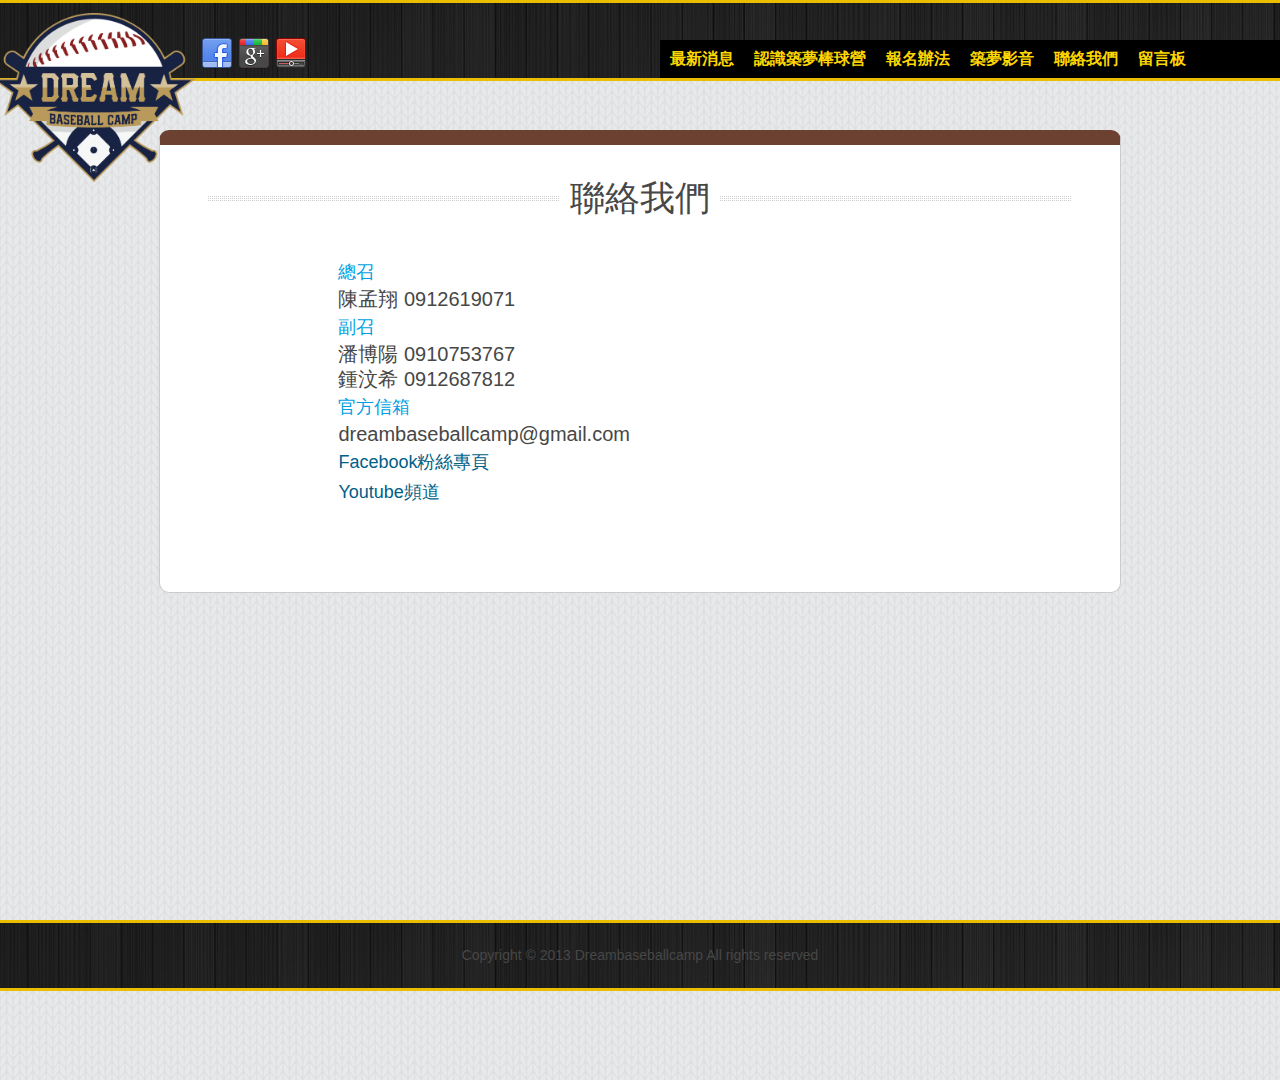
<file: contact.html>
﻿<!DOCTYPE html>
<!--[if lt IE 7 ]><html class="ie ie6" lang="en"> <![endif]-->
<!--[if IE 7 ]><html class="ie ie7" lang="en"> <![endif]-->
<!--[if IE 8 ]><html class="ie ie8" lang="en"> <![endif]-->
<!--[if (gte IE 9)|!(IE)]><!--><html lang="en"> <!--<![endif]-->
<head>

    <!-- Basic Page Needs
  ================================================== -->
	<meta charset="utf-8">
	<title>2014築夢棒球營</title>
	<meta name="description" content="Free Html5 Templates and Free Responsive Themes Designed by Kimmy | zerotheme.com">
	<meta name="author" content="www.zerotheme.com">
	
    <!-- Mobile Specific Metas
  ================================================== -->
	<meta name="viewport" content="width=device-width, initial-scale=1, maximum-scale=1">
    
    <!-- CSS
  ================================================== -->
	<link rel="stylesheet" href="css/zerogrid.css">
	<link rel="stylesheet" href="css/style.css">
    <link rel="stylesheet" href="css/responsive.css">
	<link rel="stylesheet" href="css/responsiveslides.css" />
	<link rel="stylesheet" href="css/test.css">
	
	<!--[if lt IE 8]>
       <div style=' clear: both; text-align:center; position: relative;'>
         <a href="http://windows.microsoft.com/en-US/internet-explorer/products/ie/home?ocid=ie6_countdown_bannercode">
           <img src="http://storage.ie6countdown.com/assets/100/images/banners/warning_bar_0000_us.jpg" border="0" height="42" width="820" alt="You are using an outdated browser. For a faster, safer browsing experience, upgrade for free today." />
        </a>
      </div>
    <![endif]-->
    <!--[if lt IE 9]>
		<script src="js/html5.js"></script>
		<script src="js/css3-mediaqueries.js"></script>
	<![endif]-->
	
	<link href='http://sa.mis.nchu.edu.tw/2014dbc/images/favicon.ico' rel='icon' type='image/x-icon'/>
    <script src="js/jquery.min.js"></script>
	<script src="js/responsiveslides.js"></script>
	<script src="js/test.js"></script>
	<script>
		$(function () {
		  $("#slider").responsiveSlides({
			auto: true,
			pager: false,
			nav: true,
			speed: 500,
			maxwidth: 962,
			namespace: "centered-btns"
		  });
		});
	</script>
</head>
<body>
<!--------------Header--------------->
<header>
	<div class="wrap-header zerogrid">
		<div id="logo">
		<a href="index.html">
		<img class="big" src="./images/logodbc.png"/>
		</a>
		<a target="_blank" href="https://www.facebook.com/DreamBaseballCamp">
		<img class="small" src="./images/social/Facebook.png"/>
		</a>
		<a target="_blank" href="https://plus.google.com/u/0/b/101213757469969167815/101213757469969167815/posts">
		<img class="small" src="./images/social/Google+.png"/>
		</a>
		<a target="_blank" href="https://www.youtube.com/channel/UCIWwa3B1D9pfv4JZb2F133Q">
		<img class="small" src="./images/social/YouTube.png"/>
		</a>
		</div>
		<!--<div class="social">
			<ul>
				<li><a href="#"><img src="./images/social/facebook-icon.png" /></a></li>
				<li><a href="#"><img src="./images/social/google-icon.png" /></a></li>
				<li><a href="#"><img src="./images/social/twitter-bird-icon.png" /></a></li>
				<li><a href="#"><img src="./images/social/rss-icon.png" /></a></li>
			</ul>
		</div>-->
		<nav>
			<div class="wrap-nav">
				<div id="menu">
					<ul>
						<li class="current"><a href="index.html" class="font1">最新消息</a></li>
						<li><a href="#">認識築夢棒球營</a>
							<ul>
								<li><a href="intor.html">營隊介紹</a></li>
								<li><a href="schedule.html">日程表</a></li>
								<li><a href="lesson.html">課程規劃</a></li>
							</ul>
						</li>
						<li><a href="#">報名辦法</a>
							<ul>
								<li><a href="signup.html">報名流程</a></li>
								<li><a href="size.html">衣服尺寸表</a></li>
								<li><a href="FAQ.html">FAQ</a></li>
							</ul>
						</li>
						<li><a href="#">築夢影音</a>
							<ul>
								<li><a href="video.html">活動影片</a></li>
								<li><a href="picture.html">活動照片</a></li>
							</ul>
						</li>
						<li><a href="contact.html">聯絡我們</a></li>
						<li><a href="#">留言板</a></li>
					</ul>
				</div>
				
				<div class="minimenu"><div>MENU</div>
					<select onchange="location=this.value">
						<option></option>
						<option value="index.html">Home</option>
						<option value="blog.html">Blog</option>
						<option value="gallery.html">Gallery</option>
						<option value="single.html">About</option>
						<option value="contact.html">Contact</option>
					</select>
				</div>
			</div>
		</nav>
	</div>
</header>

<div class="distance"></div>

<!--------------Content--------------->
<section id="content">
	<div class="wrap-content zerogrid">
		<div class="row block05">
			<div id="S1">
			<div class="title"><span>聯絡我們</span></div>
			<div style="width:67%; margin: 0 auto;">
				<div class="wrap-col">
					<article>
						<p><br>
						<h4><b>總召</b></h4>陳孟翔 0912619071<br>
						<h4><b>副召</b></h4>潘博陽 0910753767<br>鍾汶希 0912687812<br>
						<h4><b>官方信箱</b></h4>dreambaseballcamp@gmail.com<br>
						<h4><b><a href=https://www.facebook.com/DreamBaseballCamp target=_blank>Facebook粉絲專頁</a></b></h4>
						<h4><b><a href=https://www.youtube.com/channel/UCIWwa3B1D9pfv4JZb2F133Q target=_blank>Youtube頻道</a></b></h4><br>
					</p>
					</article>
				

					
					<!--頁籤<ul id="pagi">
						<li><a class="current" href="#">1</a></li>
						<li><a href="#">2</a></li>
						<li><a href="#">3</a></li>
						<li><a href="#">4</a></li>
						<li><a href="#">next</a></li>
					</ul>-->
				</div>
			</div>
			</div>
			</div>
			</div>

		</div>
	</div>
</section>


<!--------------Footer--------------->
<footer>
	<div class="copyright">
		<p>Copyright © 2013 Dreambaseballcamp All rights reserved</p>
	</div>
</footer>
</body></html>
</file>
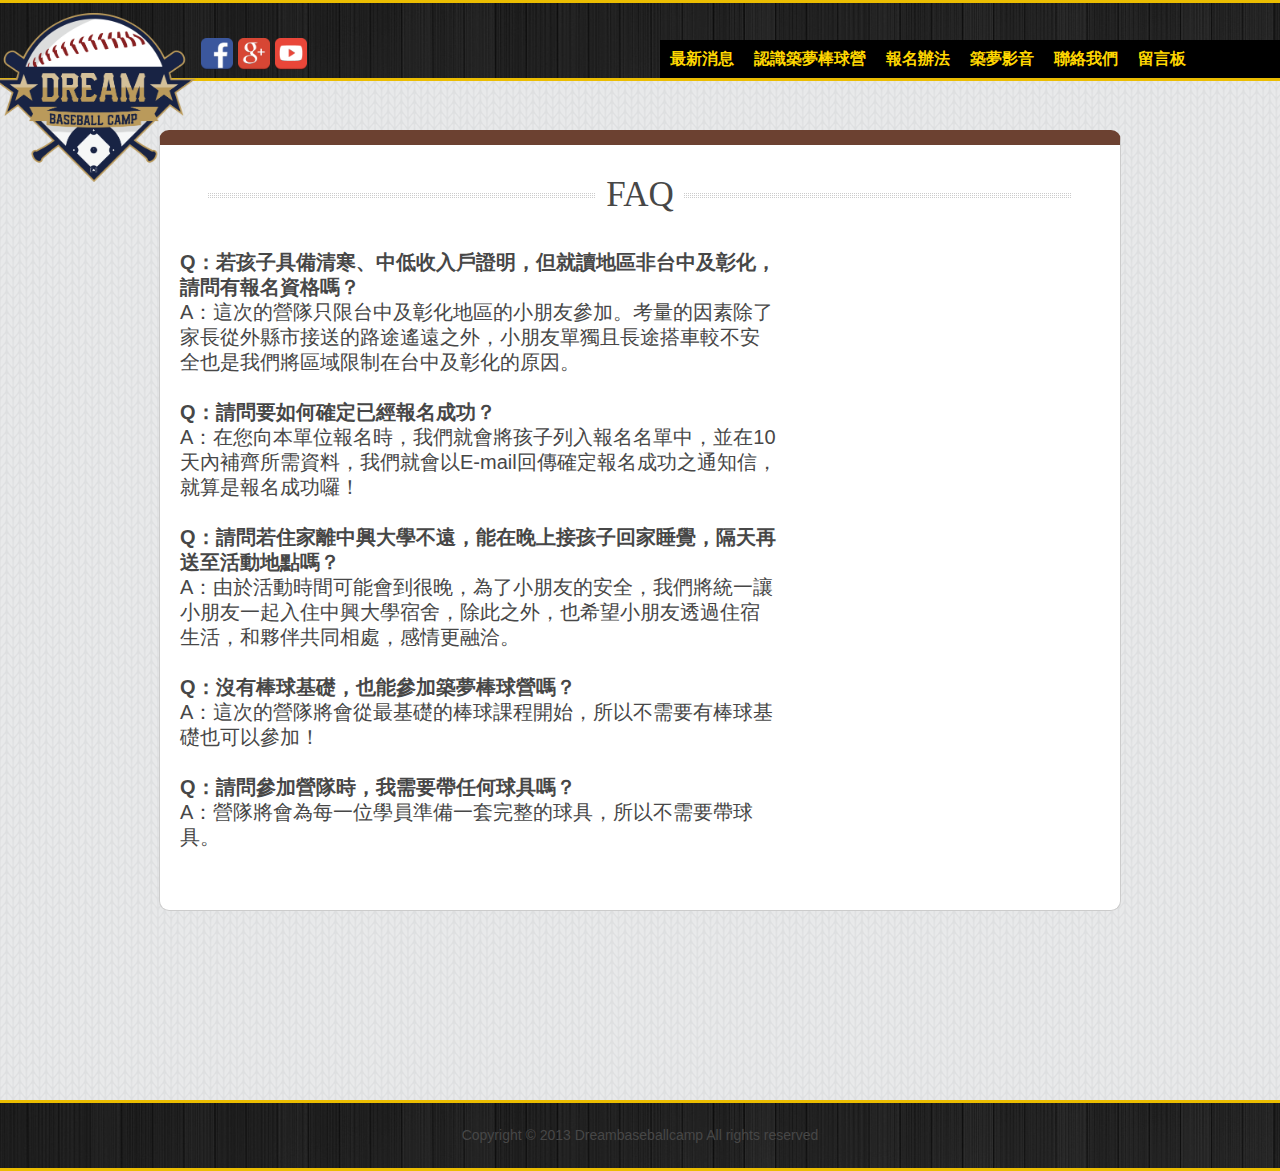
<file: FAQ.html>
﻿<!DOCTYPE html>
<!--[if lt IE 7 ]><html class="ie ie6" lang="en"> <![endif]-->
<!--[if IE 7 ]><html class="ie ie7" lang="en"> <![endif]-->
<!--[if IE 8 ]><html class="ie ie8" lang="en"> <![endif]-->
<!--[if (gte IE 9)|!(IE)]><!--><html lang="en"> <!--<![endif]-->
<head>

    <!-- Basic Page Needs
  ================================================== -->
	<meta charset="utf-8">
	<title>2014築夢棒球營</title>
	<meta name="description" content="Free Html5 Templates and Free Responsive Themes Designed by Kimmy | zerotheme.com">
	<meta name="author" content="www.zerotheme.com">
	
    <!-- Mobile Specific Metas
  ================================================== -->
	<meta name="viewport" content="width=device-width, initial-scale=1, maximum-scale=1">
    
    <!-- CSS
  ================================================== -->
	<link rel="stylesheet" href="css/zerogrid.css">
	<link rel="stylesheet" href="css/style.css">
    <link rel="stylesheet" href="css/responsive.css">
	<link rel="stylesheet" href="css/responsiveslides.css" />
	<link rel="stylesheet" href="css/test.css">
	
	<!--[if lt IE 8]>
       <div style=' clear: both; text-align:center; position: relative;'>
         <a href="http://windows.microsoft.com/en-US/internet-explorer/products/ie/home?ocid=ie6_countdown_bannercode">
           <img src="http://storage.ie6countdown.com/assets/100/images/banners/warning_bar_0000_us.jpg" border="0" height="42" width="820" alt="You are using an outdated browser. For a faster, safer browsing experience, upgrade for free today." />
        </a>
      </div>
    <![endif]-->
    <!--[if lt IE 9]>
		<script src="js/html5.js"></script>
		<script src="js/css3-mediaqueries.js"></script>
	<![endif]-->
	
	<link href='http://sa.mis.nchu.edu.tw/2014dbc/images/favicon.ico' rel='icon' type='image/x-icon'/>
    <script src="js/jquery.min.js"></script>
	<script src="js/responsiveslides.js"></script>
	<script src="js/test.js"></script>
	<script>
		$(function () {
		  $("#slider").responsiveSlides({
			auto: true,
			pager: false,
			nav: true,
			speed: 500,
			maxwidth: 962,
			namespace: "centered-btns"
		  });
		});
	</script>
</head>
<body>
<!--------------Header--------------->
<header>
	<div class="wrap-header zerogrid">
		<div id="logo">
		<a href="index.html">
		<img class="big" src="./images/logodbc.png"/>
		</a>
		<a target="_blank" href="https://www.facebook.com/DreamBaseballCamp">
		<img class="small" src="./images/social/fbicon.png"/>
		</a>
		<a target="_blank" href="https://plus.google.com/u/0/b/101213757469969167815/101213757469969167815/posts">
		<img class="small" src="./images/social/GPicon.png"/>
		</a>
		<a target="_blank" href="https://www.youtube.com/channel/UCIWwa3B1D9pfv4JZb2F133Q">
		<img class="small" src="./images/social/yticon.png"/>
		</a>
		</div>
		<!--<div class="social">
			<ul>
				<li><a href="#"><img src="./images/social/facebook-icon.png" /></a></li>
				<li><a href="#"><img src="./images/social/google-icon.png" /></a></li>
				<li><a href="#"><img src="./images/social/twitter-bird-icon.png" /></a></li>
				<li><a href="#"><img src="./images/social/rss-icon.png" /></a></li>
			</ul>
		</div>-->
		<nav>
			<div class="wrap-nav">
				<div id="menu">
					<ul>
						<li class="current"><a href="index.html" class="font1">最新消息</a></li>
						<li><a href="#">認識築夢棒球營</a>
							<ul>
								<li><a href="intor.html">營隊介紹</a></li>
								<li><a href="schedule.html">日程表</a></li>
								<li><a href="lesson.html">課程規劃</a></li>
							</ul>
						</li>
						<li><a href="#">報名辦法</a>
							<ul>
								<li><a href="signup.html">報名流程</a></li>
								<li><a href="size.html">衣服尺寸表</a></li>
								<li><a href="FAQ.html">FAQ</a></li>
							</ul>
						</li>
						<li><a href="#">築夢影音</a>
							<ul>
								<li><a href="video.html">活動影片</a></li>
								<li><a href="picture.html">活動照片</a></li>
							</ul>
						</li>
						<li><a href="contact.html">聯絡我們</a></li>
						<li><a href="#">留言板</a></li>
					</ul>
				</div>
				
				<div class="minimenu"><div>MENU</div>
					<select onchange="location=this.value">
						<option></option>
						<option value="index.html">Home</option>
						<option value="blog.html">Blog</option>
						<option value="gallery.html">Gallery</option>
						<option value="single.html">About</option>
						<option value="contact.html">Contact</option>
					</select>
				</div>
			</div>
		</nav>
	</div>
</header>

<div class="distance"></div>

<!--------------Content--------------->
<section id="content">
	<div class="wrap-content zerogrid" >
		<div class="row block05">
			
			<div id="S3" style="display:inline;">
			<div class="title"><span>FAQ</span></div>
			<div class="col-2-3">
				<div class="wrap-col">
					<article>
						
						<p>
						<br>
						<b>Q：若孩子具備清寒、中低收入戶證明，但就讀地區非台中及彰化，請問有報名資格嗎？</b><br>
						A：這次的營隊只限台中及彰化地區的小朋友參加。考量的因素除了家長從外縣市接送的路途遙遠之外，小朋友單獨且長途搭車較不安全也是我們將區域限制在台中及彰化的原因。<br><br>
						<b>Q：請問要如何確定已經報名成功？</b><br>
						A：在您向本單位報名時，我們就會將孩子列入報名名單中，並在10天內補齊所需資料，我們就會以E-mail回傳確定報名成功之通知信，就算是報名成功囉！<br><br>
						<b>Q：請問若住家離中興大學不遠，能在晚上接孩子回家睡覺，隔天再送至活動地點嗎？</b><br>
						A：由於活動時間可能會到很晚，為了小朋友的安全，我們將統一讓小朋友一起入住中興大學宿舍，除此之外，也希望小朋友透過住宿生活，和夥伴共同相處，感情更融洽。<br><br>
						<b>Q：沒有棒球基礎，也能參加築夢棒球營嗎？</b><br>
						A：這次的營隊將會從最基礎的棒球課程開始，所以不需要有棒球基礎也可以參加！<br><br>
						<b>Q：請問參加營隊時，我需要帶任何球具嗎？</b><br>
						A：營隊將會為每一位學員準備一套完整的球具，所以不需要帶球具。<br>

						</p>
					</article>

					
					<!--頁籤<ul id="pagi">
						<li><a class="current" href="#">1</a></li>
						<li><a href="#">2</a></li>
						<li><a href="#">3</a></li>
						<li><a href="#">4</a></li>
						<li><a href="#">next</a></li>
					</ul>-->
				</div>
			</div>
			</div>


			</div>
		</div>
	</div>
	<footer>
	<div class="copyright">
		<p>Copyright © 2013 Dreambaseballcamp All rights reserved</p>
	</div>
</footer>
</section>

<!--------------Footer--------------->

</body></html>
</file>
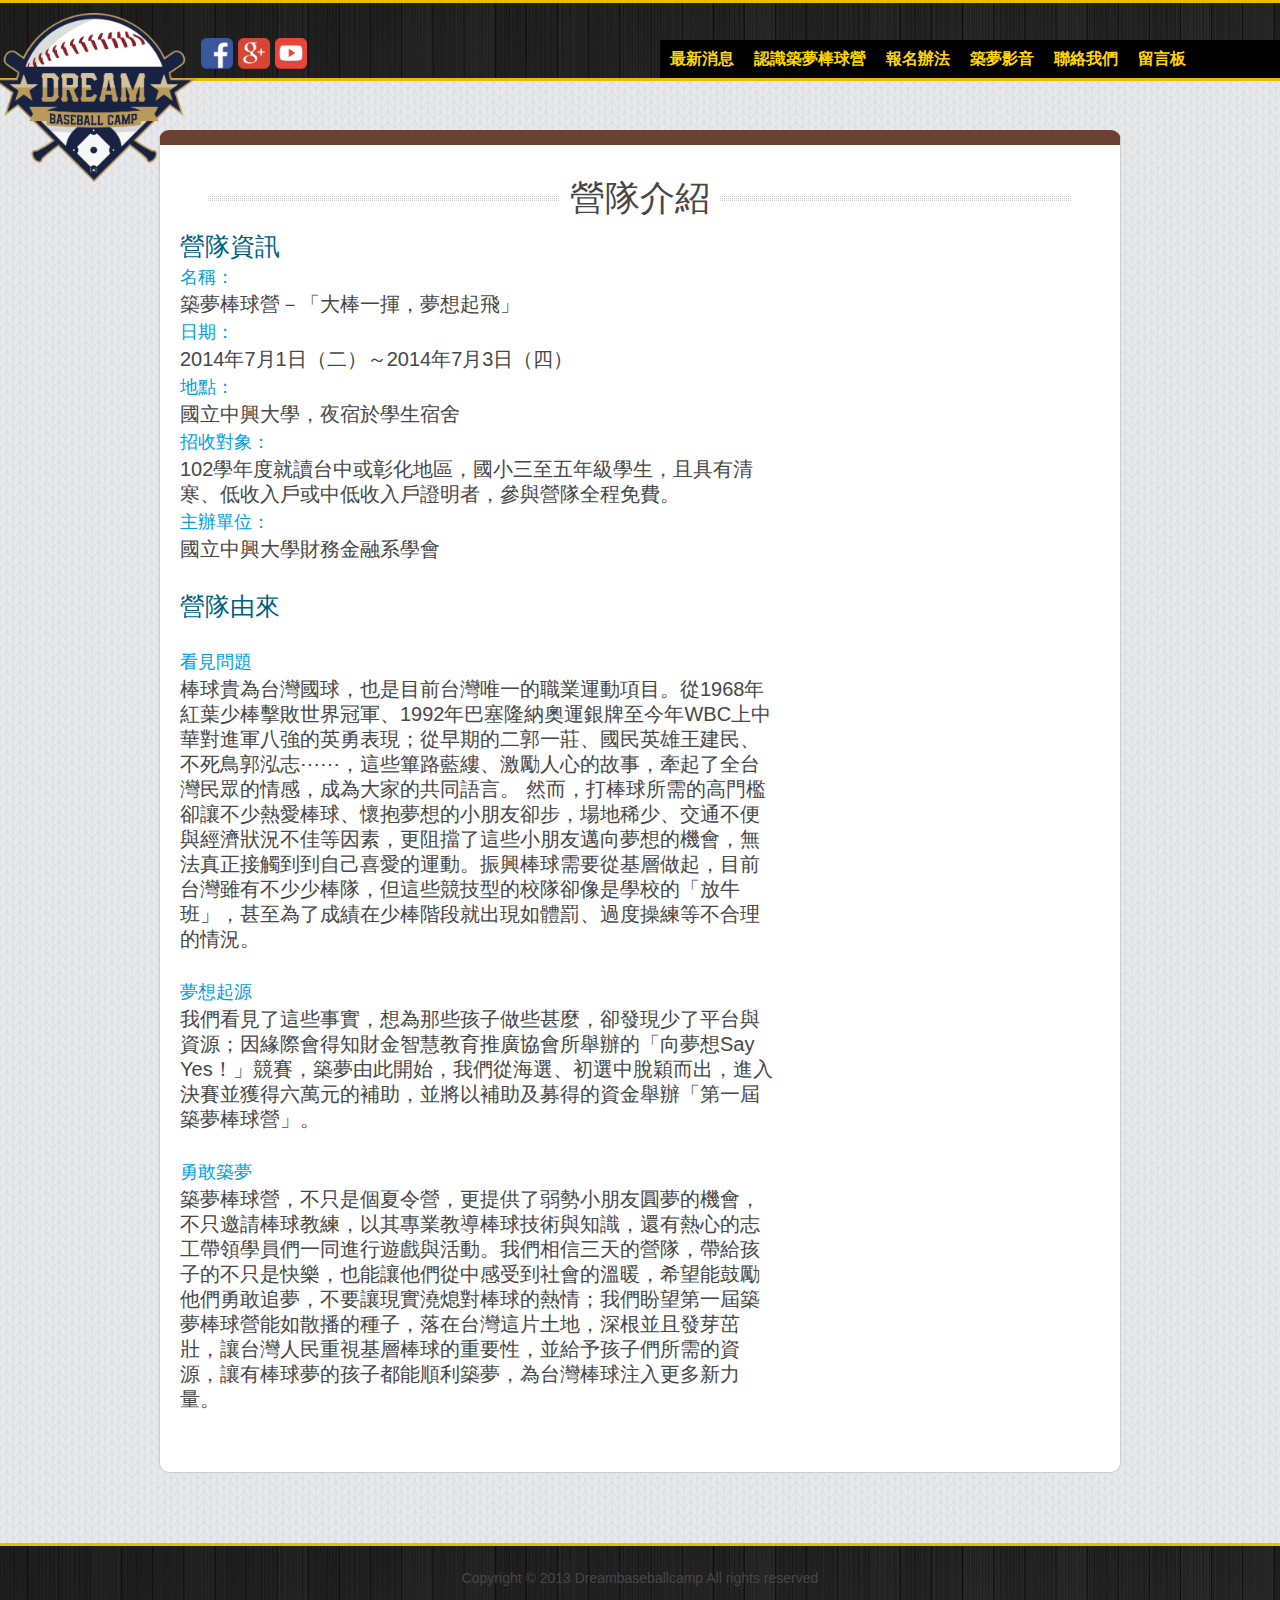
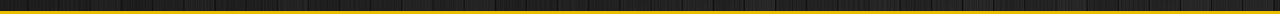
<file: intor.html>
﻿<!DOCTYPE html>
<!--[if lt IE 7 ]><html class="ie ie6" lang="en"> <![endif]-->
<!--[if IE 7 ]><html class="ie ie7" lang="en"> <![endif]-->
<!--[if IE 8 ]><html class="ie ie8" lang="en"> <![endif]-->
<!--[if (gte IE 9)|!(IE)]><!--><html lang="en"> <!--<![endif]-->
<head>

    <!-- Basic Page Needs
  ================================================== -->
	<meta charset="utf-8">
	<title>2014築夢棒球營</title>
	<meta name="description" content="Free Html5 Templates and Free Responsive Themes Designed by Kimmy | zerotheme.com">
	<meta name="author" content="www.zerotheme.com">
	
    <!-- Mobile Specific Metas
  ================================================== -->
	<meta name="viewport" content="width=device-width, initial-scale=1, maximum-scale=1">
    
    <!-- CSS
  ================================================== -->
	<link rel="stylesheet" href="css/zerogrid.css">
	<link rel="stylesheet" href="css/style.css">
    <link rel="stylesheet" href="css/responsive.css">
	<link rel="stylesheet" href="css/responsiveslides.css" />
	<link rel="stylesheet" href="css/test.css">
	
	<!--[if lt IE 8]>
       <div style=' clear: both; text-align:center; position: relative;'>
         <a href="http://windows.microsoft.com/en-US/internet-explorer/products/ie/home?ocid=ie6_countdown_bannercode">
           <img src="http://storage.ie6countdown.com/assets/100/images/banners/warning_bar_0000_us.jpg" border="0" height="42" width="820" alt="You are using an outdated browser. For a faster, safer browsing experience, upgrade for free today." />
        </a>
      </div>
    <![endif]-->
    <!--[if lt IE 9]>
		<script src="js/html5.js"></script>
		<script src="js/css3-mediaqueries.js"></script>
	<![endif]-->
	
	<link href='http://sa.mis.nchu.edu.tw/2014dbc/images/favicon.ico' rel='icon' type='image/x-icon'/>
    <script src="js/jquery.min.js"></script>
	<script src="js/responsiveslides.js"></script>
	<script src="js/test.js"></script>
	<script>
		$(function () {
		  $("#slider").responsiveSlides({
			auto: true,
			pager: false,
			nav: true,
			speed: 500,
			maxwidth: 962,
			namespace: "centered-btns"
		  });
		});
	</script>
</head>
<body>
<!--------------Header--------------->
<header>
	<div class="wrap-header zerogrid">
		<div id="logo">
		<a href="index.html">
		<img class="big" src="./images/logodbc.png"/>
		</a>
		<a target="_blank" href="https://www.facebook.com/DreamBaseballCamp">
		<img class="small" src="./images/social/fbicon.png"/>
		</a>
		<a target="_blank" href="https://plus.google.com/u/0/b/101213757469969167815/101213757469969167815/posts">
		<img class="small" src="./images/social/GPicon.png"/>
		</a>
		<a target="_blank" href="https://www.youtube.com/channel/UCIWwa3B1D9pfv4JZb2F133Q">
		<img class="small" src="./images/social/yticon.png"/>
		</a>
		</div>
		<!--<div class="social">
			<ul>
				<li><a href="#"><img src="./images/social/facebook-icon.png" /></a></li>
				<li><a href="#"><img src="./images/social/google-icon.png" /></a></li>
				<li><a href="#"><img src="./images/social/twitter-bird-icon.png" /></a></li>
				<li><a href="#"><img src="./images/social/rss-icon.png" /></a></li>
			</ul>
		</div>-->
		<nav>
			<div class="wrap-nav">
				<div id="menu">
					<ul>
						<li class="current"><a href="index.html" class="font1">最新消息</a></li>
						<li><a href="#">認識築夢棒球營</a>
							<ul>
								<li><a href="intor.html">營隊介紹</a></li>
								<li><a href="schedule.html">日程表</a></li>
								<li><a href="lesson.html">課程規劃</a></li>
							</ul>
						</li>
						<li><a href="#">報名辦法</a>
							<ul>
								<li><a href="signup.html">報名流程</a></li>
								<li><a href="size.html">衣服尺寸表</a></li>
								<li><a href="FAQ.html">FAQ</a></li>
							</ul>
						</li>
						<li><a href="#">築夢影音</a>
							<ul>
								<li><a href="video.html">活動影片</a></li>
								<li><a href="picture.html">活動照片</a></li>
							</ul>
						</li>
						<li><a href="contact.html">聯絡我們</a></li>
						<li><a href="#">留言板</a></li>
					</ul>
				</div>
				
				<div class="minimenu"><div>MENU</div>
					<select onchange="location=this.value">
						<option></option>
						<option value="index.html">Home</option>
						<option value="blog.html">Blog</option>
						<option value="gallery.html">Gallery</option>
						<option value="single.html">About</option>
						<option value="contact.html">Contact</option>
					</select>
				</div>
			</div>
		</nav>
	</div>
</header>

<div class="distance"></div>

<!--------------Content--------------->
<section id="content">
	<div class="wrap-content zerogrid" >
		<div class="row block05">
			<div id="S1" style="display:inline;">
			<div class="title"><span>營隊介紹</span></div>
			<div class="col-2-3">
				<div class="wrap-col">
					<article>
						<h2><p>營隊資訊</p></h2>
						<!--<img src=""/>-->
						<p>
							
							<h3><p>名稱：</p></h3>築夢棒球營－「大棒一揮，夢想起飛」<br>
							<h3><p>日期：</p></h3>2014年7月1日（二）～2014年7月3日（四）<br>
							<h3><p>地點：</p></h3>國立中興大學，夜宿於學生宿舍<br>
							<h3><p>招收對象：</p></h3>102學年度就讀台中或彰化地區，國小三至五年級學生，且具有清寒、低收入戶或中低收入戶證明者，參與營隊全程免費。<br>
							<h3><p>主辦單位：</p></h3>國立中興大學財務金融系學會<br>

						</p>
					</article>
					<article>
						<h2><p>營隊由來</p></h2><br>
						<h3><p>看見問題</p></h3>
						<!--<img src=""/>-->
						<p>
							
							棒球貴為台灣國球，也是目前台灣唯一的職業運動項目。從1968年紅葉少棒擊敗世界冠軍、1992年巴塞隆納奧運銀牌至今年WBC上中華對進軍八強的英勇表現；從早期的二郭一莊、國民英雄王建民、不死鳥郭泓志⋯⋯，這些篳路藍縷、激勵人心的故事，牽起了全台灣民眾的情感，成為大家的共同語言。
然而，打棒球所需的高門檻卻讓不少熱愛棒球、懷抱夢想的小朋友卻步，場地稀少、交通不便與經濟狀況不佳等因素，更阻擋了這些小朋友邁向夢想的機會，無法真正接觸到到自己喜愛的運動。振興棒球需要從基層做起，目前台灣雖有不少少棒隊，但這些競技型的校隊卻像是學校的「放牛班」，甚至為了成績在少棒階段就出現如體罰、過度操練等不合理的情況。

						</p><br>
						<h3><p>夢想起源</p></h3>
						<p>
						我們看見了這些事實，想為那些孩子做些甚麼，卻發現少了平台與資源；因緣際會得知財金智慧教育推廣協會所舉辦的「向夢想Say Yes！」競賽，築夢由此開始，我們從海選、初選中脫穎而出，進入決賽並獲得六萬元的補助，並將以補助及募得的資金舉辦「第一屆築夢棒球營」。
						</p><br>
						<h3><p>勇敢築夢</p></h3>
						<p>
						築夢棒球營，不只是個夏令營，更提供了弱勢小朋友圓夢的機會，不只邀請棒球教練，以其專業教導棒球技術與知識，還有熱心的志工帶領學員們一同進行遊戲與活動。我們相信三天的營隊，帶給孩子的不只是快樂，也能讓他們從中感受到社會的溫暖，希望能鼓勵他們勇敢追夢，不要讓現實澆熄對棒球的熱情；我們盼望第一屆築夢棒球營能如散播的種子，落在台灣這片土地，深根並且發芽茁壯，讓台灣人民重視基層棒球的重要性，並給予孩子們所需的資源，讓有棒球夢的孩子都能順利築夢，為台灣棒球注入更多新力量。
						</p>
					</article>

					
					<!--頁籤<ul id="pagi">
						<li><a class="current" href="#">1</a></li>
						<li><a href="#">2</a></li>
						<li><a href="#">3</a></li>
						<li><a href="#">4</a></li>
						<li><a href="#">next</a></li>
					</ul>-->
				</div>
			</div>
			</div>
			
		</div>
	</div>
	<footer>
	<div class="copyright">
		<p>Copyright © 2013 Dreambaseballcamp All rights reserved</p>
	</div>
</footer>
</section>

<!--------------Footer--------------->

</body></html>
</file>
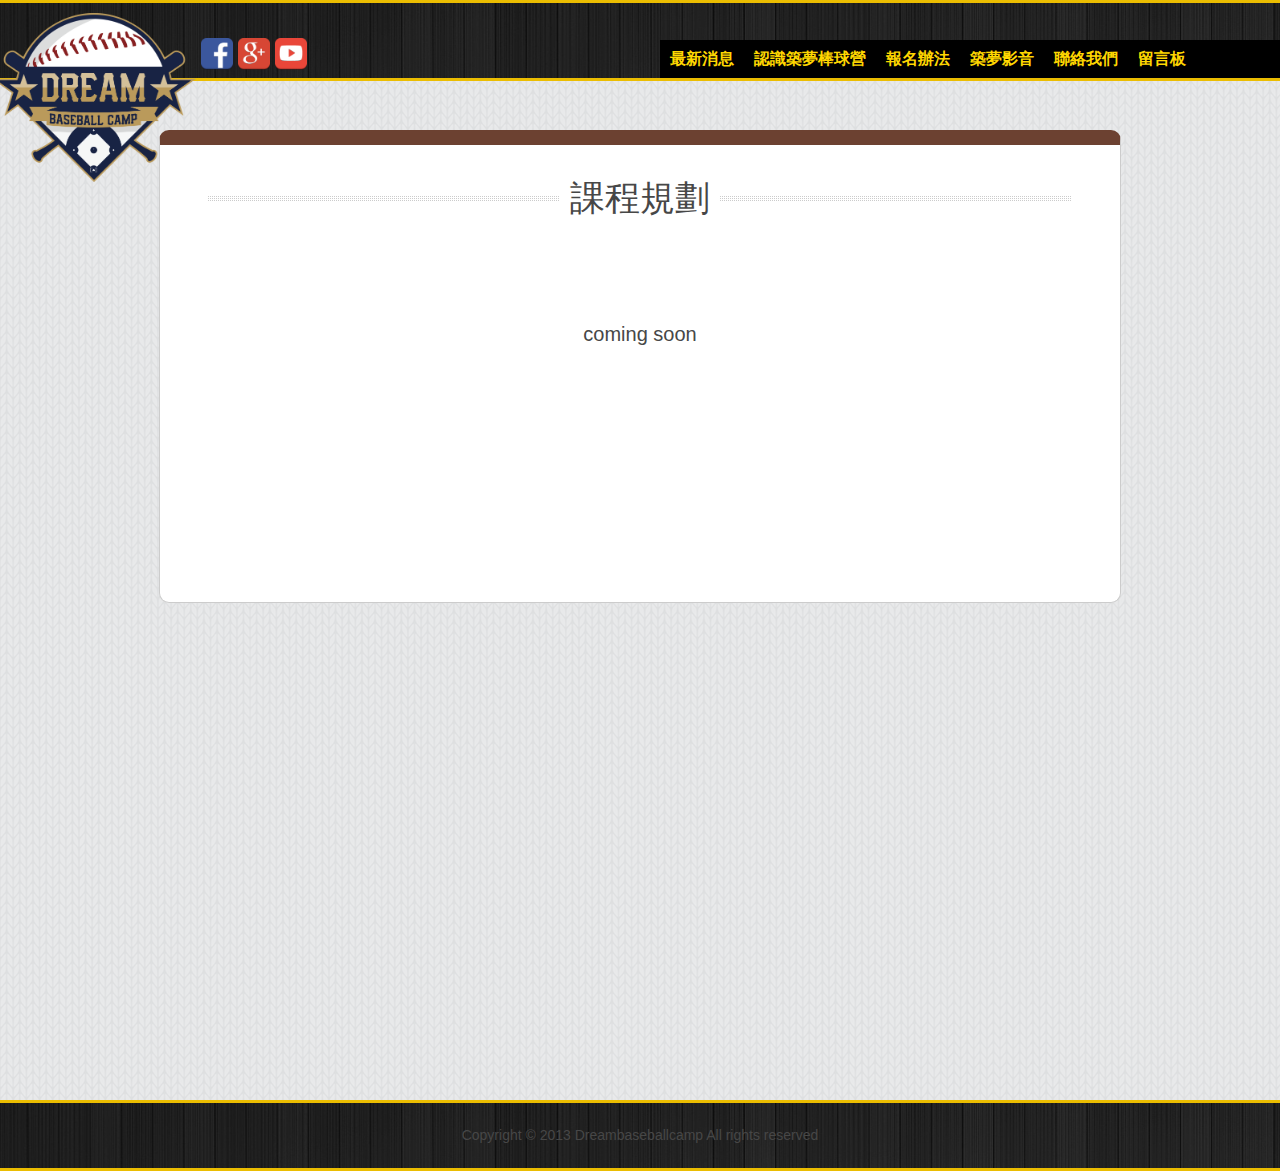
<file: lesson.html>
﻿<!DOCTYPE html>
<!--[if lt IE 7 ]><html class="ie ie6" lang="en"> <![endif]-->
<!--[if IE 7 ]><html class="ie ie7" lang="en"> <![endif]-->
<!--[if IE 8 ]><html class="ie ie8" lang="en"> <![endif]-->
<!--[if (gte IE 9)|!(IE)]><!--><html lang="en"> <!--<![endif]-->
<head>

    <!-- Basic Page Needs
  ================================================== -->
	<meta charset="utf-8">
	<title>2014築夢棒球營</title>
	<meta name="description" content="Free Html5 Templates and Free Responsive Themes Designed by Kimmy | zerotheme.com">
	<meta name="author" content="www.zerotheme.com">
	
    <!-- Mobile Specific Metas
  ================================================== -->
	<meta name="viewport" content="width=device-width, initial-scale=1, maximum-scale=1">
    
    <!-- CSS
  ================================================== -->
	<link rel="stylesheet" href="css/zerogrid.css">
	<link rel="stylesheet" href="css/style.css">
    <link rel="stylesheet" href="css/responsive.css">
	<link rel="stylesheet" href="css/responsiveslides.css" />
	<link rel="stylesheet" href="css/test.css">
	
	<!--[if lt IE 8]>
       <div style=' clear: both; text-align:center; position: relative;'>
         <a href="http://windows.microsoft.com/en-US/internet-explorer/products/ie/home?ocid=ie6_countdown_bannercode">
           <img src="http://storage.ie6countdown.com/assets/100/images/banners/warning_bar_0000_us.jpg" border="0" height="42" width="820" alt="You are using an outdated browser. For a faster, safer browsing experience, upgrade for free today." />
        </a>
      </div>
    <![endif]-->
    <!--[if lt IE 9]>
		<script src="js/html5.js"></script>
		<script src="js/css3-mediaqueries.js"></script>
	<![endif]-->
	
	<link href='http://sa.mis.nchu.edu.tw/2014dbc/images/favicon.ico' rel='icon' type='image/x-icon'/>
    <script src="js/jquery.min.js"></script>
	<script src="js/responsiveslides.js"></script>
	<script src="js/test.js"></script>
	<script>
		$(function () {
		  $("#slider").responsiveSlides({
			auto: true,
			pager: false,
			nav: true,
			speed: 500,
			maxwidth: 962,
			namespace: "centered-btns"
		  });
		});
	</script>
</head>
<body>
<!--------------Header--------------->
<header>
	<div class="wrap-header zerogrid">
		<div id="logo">
		<a href="index.html">
		<img class="big" src="./images/logodbc.png"/>
		</a>
		<a target="_blank" href="https://www.facebook.com/DreamBaseballCamp">
		<img class="small" src="./images/social/fbicon.png"/>
		</a>
		<a target="_blank" href="https://plus.google.com/u/0/b/101213757469969167815/101213757469969167815/posts">
		<img class="small" src="./images/social/GPicon.png"/>
		</a>
		<a target="_blank" href="https://www.youtube.com/channel/UCIWwa3B1D9pfv4JZb2F133Q">
		<img class="small" src="./images/social/yticon.png"/>
		</a>
		</div>
		<!--<div class="social">
			<ul>
				<li><a href="#"><img src="./images/social/facebook-icon.png" /></a></li>
				<li><a href="#"><img src="./images/social/google-icon.png" /></a></li>
				<li><a href="#"><img src="./images/social/twitter-bird-icon.png" /></a></li>
				<li><a href="#"><img src="./images/social/rss-icon.png" /></a></li>
			</ul>
		</div>-->
		<nav>
			<div class="wrap-nav">
				<div id="menu">
					<ul>
						<li class="current"><a href="index.html" class="font1">最新消息</a></li>
						<li><a href="#">認識築夢棒球營</a>
							<ul>
								<li><a href="intor.html">營隊介紹</a></li>
								<li><a href="schedule.html">日程表</a></li>
								<li><a href="lesson.html">課程規劃</a></li>
							</ul>
						</li>
						<li><a href="#">報名辦法</a>
							<ul>
								<li><a href="signup.html">報名流程</a></li>
								<li><a href="size.html">衣服尺寸表</a></li>
								<li><a href="FAQ.html">FAQ</a></li>
							</ul>
						</li>
						<li><a href="#">築夢影音</a>
							<ul>
								<li><a href="video.html">活動影片</a></li>
								<li><a href="picture.html">活動照片</a></li>
							</ul>
						</li>
						<li><a href="contact.html">聯絡我們</a></li>
						<li><a href="#">留言板</a></li>
					</ul>
				</div>
				
				<div class="minimenu"><div>MENU</div>
					<select onchange="location=this.value">
						<option></option>
						<option value="index.html">Home</option>
						<option value="blog.html">Blog</option>
						<option value="gallery.html">Gallery</option>
						<option value="single.html">About</option>
						<option value="contact.html">Contact</option>
					</select>
				</div>
			</div>
		</nav>
	</div>
</header>

<div class="distance"></div>

<!--------------Content--------------->
<section id="content">
	<div class="wrap-content zerogrid">
		<div class="row block05">
			<div id="S1">
			<div class="title"><span>課程規劃</span></div>
			<div style="width:67%; margin: 0 auto;">
				<div align="center">


					<br><br><br><br> coming soon<br><br><br><br><br><br><br><br><br><br>

					<!--<article>
						<br>
						<h2 align="center"><a href="#">TITLE</a></h2>
						<iframe width="500" height="375" src="http://www.youtube.com/embed/Uq4qAPxrxDM" frameborder="0" allowfullscreen></iframe>
					</article>-->

					
					<!--頁籤<ul id="pagi">
						<li><a class="current" href="#">1</a></li>
						<li><a href="#">2</a></li>
						<li><a href="#">3</a></li>
						<li><a href="#">4</a></li>
						<li><a href="#">next</a></li>
					</ul>-->
				</div>
			</div>
			</div>

		</div>
	</div>
	<footer>
	<div class="copyright">
		<p>Copyright © 2013 Dreambaseballcamp All rights reserved</p>
	</div>
</footer>
</section>


<!--------------Footer--------------->

</body></html>
</file>
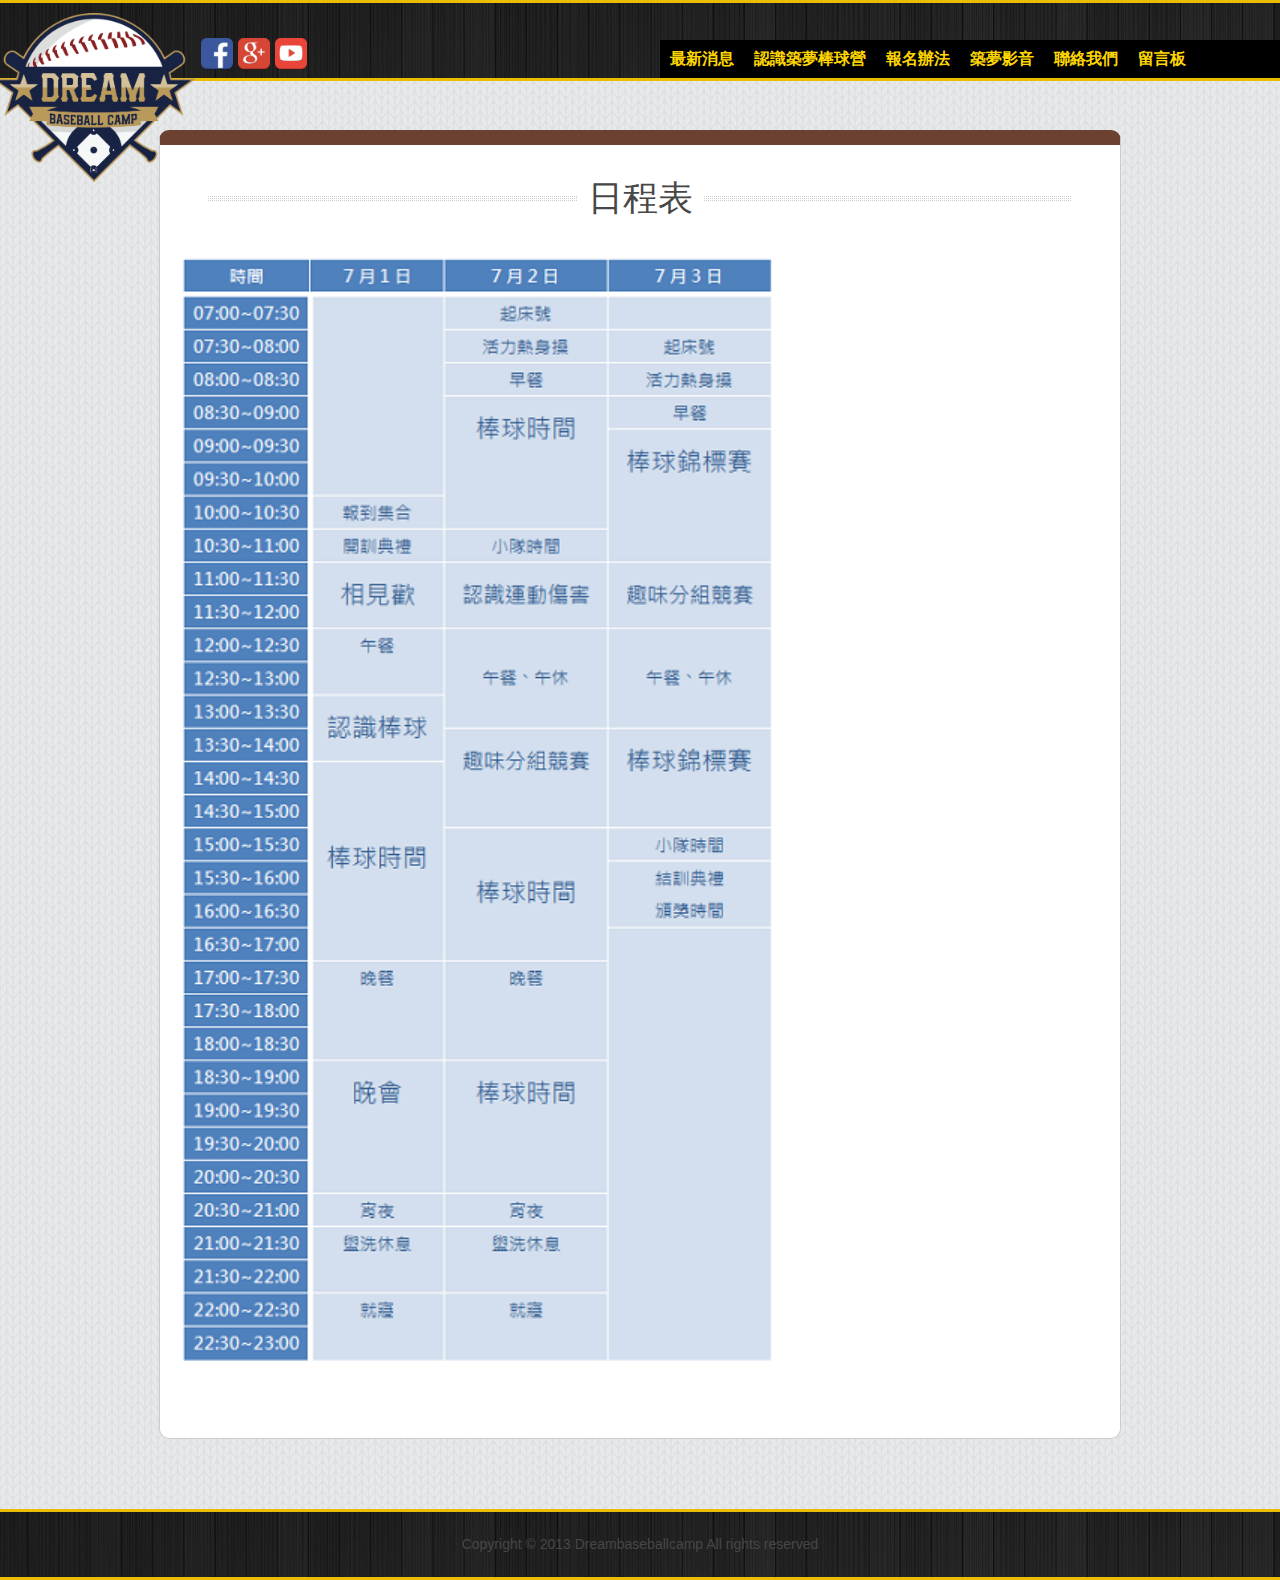
<file: schedule.html>
﻿<!DOCTYPE html>
<!--[if lt IE 7 ]><html class="ie ie6" lang="en"> <![endif]-->
<!--[if IE 7 ]><html class="ie ie7" lang="en"> <![endif]-->
<!--[if IE 8 ]><html class="ie ie8" lang="en"> <![endif]-->
<!--[if (gte IE 9)|!(IE)]><!--><html lang="en"> <!--<![endif]-->
<head>

    <!-- Basic Page Needs
  ================================================== -->
	<meta charset="utf-8">
	<title>2014築夢棒球營</title>
	<meta name="description" content="Free Html5 Templates and Free Responsive Themes Designed by Kimmy | zerotheme.com">
	<meta name="author" content="www.zerotheme.com">
	
    <!-- Mobile Specific Metas
  ================================================== -->
	<meta name="viewport" content="width=device-width, initial-scale=1, maximum-scale=1">
    
    <!-- CSS
  ================================================== -->
	<link rel="stylesheet" href="css/zerogrid.css">
	<link rel="stylesheet" href="css/style.css">
    <link rel="stylesheet" href="css/responsive.css">
	<link rel="stylesheet" href="css/responsiveslides.css" />
	<link rel="stylesheet" href="css/test.css">
	
	<!--[if lt IE 8]>
       <div style=' clear: both; text-align:center; position: relative;'>
         <a href="http://windows.microsoft.com/en-US/internet-explorer/products/ie/home?ocid=ie6_countdown_bannercode">
           <img src="http://storage.ie6countdown.com/assets/100/images/banners/warning_bar_0000_us.jpg" border="0" height="42" width="820" alt="You are using an outdated browser. For a faster, safer browsing experience, upgrade for free today." />
        </a>
      </div>
    <![endif]-->
    <!--[if lt IE 9]>
		<script src="js/html5.js"></script>
		<script src="js/css3-mediaqueries.js"></script>
	<![endif]-->
	
	<link href='http://sa.mis.nchu.edu.tw/2014dbc/images/favicon.ico' rel='icon' type='image/x-icon'/>
    <script src="js/jquery.min.js"></script>
	<script src="js/responsiveslides.js"></script>
	<script src="js/test.js"></script>
	<script>
		$(function () {
		  $("#slider").responsiveSlides({
			auto: true,
			pager: false,
			nav: true,
			speed: 500,
			maxwidth: 962,
			namespace: "centered-btns"
		  });
		});
	</script>
</head>
<body>
<!--------------Header--------------->
<header>
	<div class="wrap-header zerogrid">
		<div id="logo">
		<a href="index.html">
		<img class="big" src="./images/logodbc.png"/>
		</a>
		<a target="_blank" href="https://www.facebook.com/DreamBaseballCamp">
		<img class="small" src="./images/social/fbicon.png"/>
		</a>
		<a target="_blank" href="https://plus.google.com/u/0/b/101213757469969167815/101213757469969167815/posts">
		<img class="small" src="./images/social/GPicon.png"/>
		</a>
		<a target="_blank" href="https://www.youtube.com/channel/UCIWwa3B1D9pfv4JZb2F133Q">
		<img class="small" src="./images/social/yticon.png"/>
		</a>
		</div>
		<!--<div class="social">
			<ul>
				<li><a href="#"><img src="./images/social/facebook-icon.png" /></a></li>
				<li><a href="#"><img src="./images/social/google-icon.png" /></a></li>
				<li><a href="#"><img src="./images/social/twitter-bird-icon.png" /></a></li>
				<li><a href="#"><img src="./images/social/rss-icon.png" /></a></li>
			</ul>
		</div>-->
		<nav>
			<div class="wrap-nav">
				<div id="menu">
					<ul>
						<li class="current"><a href="index.html" class="font1">最新消息</a></li>
						<li><a href="#">認識築夢棒球營</a>
							<ul>
								<li><a href="intor.html">營隊介紹</a></li>
								<li><a href="schedule.html">日程表</a></li>
								<li><a href="lesson.html">課程規劃</a></li>
							</ul>
						</li>
						<li><a href="#">報名辦法</a>
							<ul>
								<li><a href="signup.html">報名流程</a></li>
								<li><a href="size.html">衣服尺寸表</a></li>
								<li><a href="FAQ.html">FAQ</a></li>
							</ul>
						</li>
						<li><a href="#">築夢影音</a>
							<ul>
								<li><a href="video.html">活動影片</a></li>
								<li><a href="picture.html">活動照片</a></li>
							</ul>
						</li>
						<li><a href="contact.html">聯絡我們</a></li>
						<li><a href="#">留言板</a></li>
					</ul>
				</div>
				
				<div class="minimenu"><div>MENU</div>
					<select onchange="location=this.value">
						<option></option>
						<option value="index.html">Home</option>
						<option value="blog.html">Blog</option>
						<option value="gallery.html">Gallery</option>
						<option value="single.html">About</option>
						<option value="contact.html">Contact</option>
					</select>
				</div>
			</div>
		</nav>
	</div>
</header>

<div class="distance"></div>

<!--------------Content--------------->
<section id="content">
	<div class="wrap-content zerogrid" >
		<div class="row block05">
			
			<div id="S2" style="display:inline;">
			<div class="title"><span>日程表</span></div>
			<div class="col-2-3">
				<div class="wrap-col">
					<article>
						
						<p><br>
						<img src=images/timeline.png border=0>
						</p>
					</article>

					
					<!--頁籤<ul id="pagi">
						<li><a class="current" href="#">1</a></li>
						<li><a href="#">2</a></li>
						<li><a href="#">3</a></li>
						<li><a href="#">4</a></li>
						<li><a href="#">next</a></li>
					</ul>-->
				</div>
			</div>
			</div>

		</div>
	</div>
	<footer>
	<div class="copyright">
		<p>Copyright © 2013 Dreambaseballcamp All rights reserved</p>
	</div>
</footer>
</section>

<!--------------Footer--------------->

</body></html>
</file>
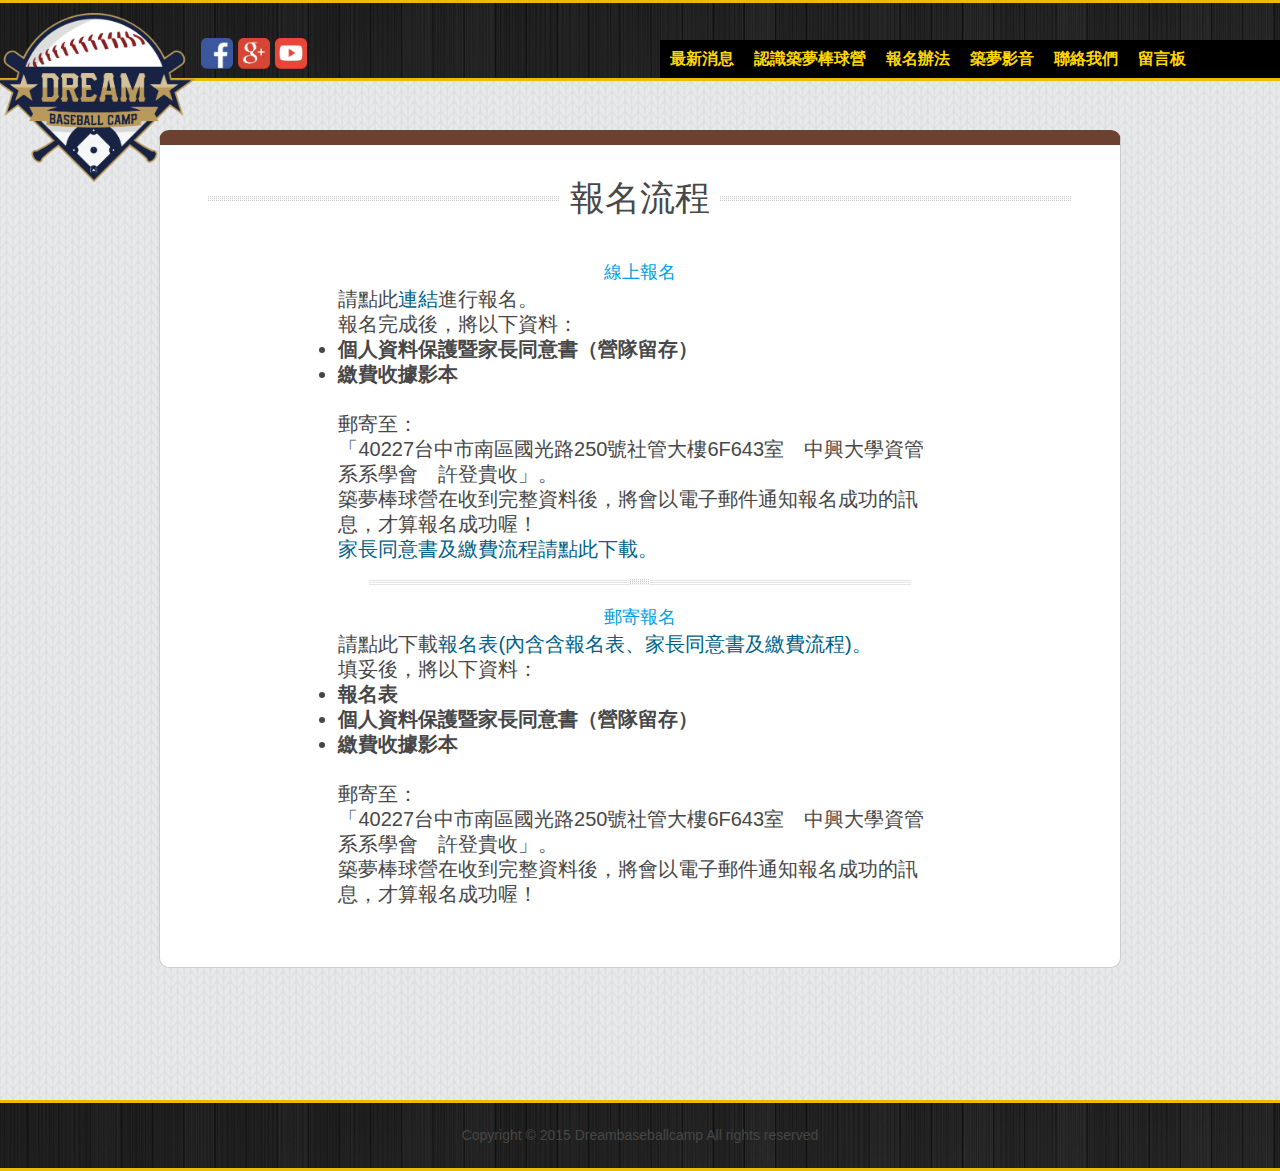
<file: signup.html>
﻿<!DOCTYPE html>
<!--[if lt IE 7 ]><html class="ie ie6" lang="en"> <![endif]-->
<!--[if IE 7 ]><html class="ie ie7" lang="en"> <![endif]-->
<!--[if IE 8 ]><html class="ie ie8" lang="en"> <![endif]-->
<!--[if (gte IE 9)|!(IE)]><!--><html lang="en"> <!--<![endif]-->
<head>

    <!-- Basic Page Needs
  ================================================== -->
	<meta charset="utf-8">
	<title>築夢棒球營</title>
	<meta name="description" content="築夢棒球營|DreamBaseballCamp">
	<meta name="author" content="http://sa.mis.nchu.edu.tw/DBC/index.html">
	
    <!-- Mobile Specific Metas
  ================================================== -->
	<meta name="viewport" content="width=device-width, initial-scale=1, maximum-scale=1">
    
    <!-- CSS
  ================================================== -->
	<link rel="stylesheet" href="css/zerogrid.css">
	<link rel="stylesheet" href="css/style.css">
    <link rel="stylesheet" href="css/responsive.css">
	<link rel="stylesheet" href="css/responsiveslides.css" />
	<link rel="stylesheet" href="css/test.css">
	
	<!--[if lt IE 8]>
       <div style=' clear: both; text-align:center; position: relative;'>
         <a href="http://windows.microsoft.com/en-US/internet-explorer/products/ie/home?ocid=ie6_countdown_bannercode">
           <img src="http://storage.ie6countdown.com/assets/100/images/banners/warning_bar_0000_us.jpg" border="0" height="42" width="820" alt="You are using an outdated browser. For a faster, safer browsing experience, upgrade for free today." />
        </a>
      </div>
    <![endif]-->
    <!--[if lt IE 9]>
		<script src="js/html5.js"></script>
		<script src="js/css3-mediaqueries.js"></script>
	<![endif]-->
	
	<link href='./images/favicon.ico' rel='icon' type='image/x-icon'/>
    <script src="js/jquery.min.js"></script>
	<script src="js/responsiveslides.js"></script>
	<script src="js/test.js"></script>
	<script>
		$(function () {
		  $("#slider").responsiveSlides({
			auto: true,
			pager: false,
			nav: true,
			speed: 500,
			maxwidth: 962,
			namespace: "centered-btns"
		  });
		});
	</script>
</head>
<body>
<!--------------Header--------------->
<header>
	<div class="wrap-header zerogrid">
		<div id="logo">
		<a href="index.html">
		<img class="big" src="./images/logodbc.png"/>
		</a>
		<a target="_blank" href="https://www.facebook.com/DreamBaseballCamp">
		<img class="small" src="./images/social/fbicon.png"/>
		</a>
		<a target="_blank" href="https://plus.google.com/u/0/b/101213757469969167815/101213757469969167815/posts">
		<img class="small" src="./images/social/GPicon.png"/>
		</a>
		<a target="_blank" href="https://www.youtube.com/channel/UCIWwa3B1D9pfv4JZb2F133Q">
		<img class="small" src="./images/social/yticon.png"/>
		</a>
		</div>
		<!--<div class="social">
			<ul>
				<li><a href="#"><img src="./images/social/facebook-icon.png" /></a></li>
				<li><a href="#"><img src="./images/social/google-icon.png" /></a></li>
				<li><a href="#"><img src="./images/social/twitter-bird-icon.png" /></a></li>
				<li><a href="#"><img src="./images/social/rss-icon.png" /></a></li>
			</ul>
		</div>-->
		<nav>
			<div class="wrap-nav">
				<div id="menu">
					<ul>
						<li class="current"><a href="index.html" class="font1">最新消息</a></li>
						<li><a href="#">認識築夢棒球營</a>
							<ul>
								<li><a href="intor.html">營隊介紹</a></li>
								<li><a href="schedule.html">日程表</a></li>
								<li><a href="lesson.html">課程規劃</a></li>
							</ul>
						</li>
						<li><a href="#">報名辦法</a>
							<ul>
								<li><a href="signup.html">報名流程</a></li>
								<li><a href="size.html">衣服尺寸表</a></li>
								<li><a href="FAQ.html">FAQ</a></li>
							</ul>
						</li>
						<li><a href="#">築夢影音</a>
							<ul>
								<li><a href="video.html">活動影片</a></li>
								<li><a href="picture.html">活動照片</a></li>
							</ul>
						</li>
						<li><a href="contact.html">聯絡我們</a></li>
						<li><a href="https://www.facebook.com/DreamBaseballCamp">留言板</a></li>
					</ul>
				</div>
				
				<div class="minimenu">
				<div><img class="big" src="./images/logodbc.png"/>選單</div>
					<select onchange="location=this.value">
						<option></option>
						<option value="index.html">最新消息</option>
						<option value="intor.html">營隊介紹</option>
						<option value="schedule.html">日程表</option>
						<option value="lesson.html">課程規劃</option>
						<option value="signup.html">報名流程</option>
						<option value="size.html">衣服尺寸表</option>
						<option value="FAQ.html">FAQ</option>
						<option value="video.html">活動影片</option>
						<option value="picture.html">活動照片</option>
						<option value="contact.html">聯絡我們</option>
					</select>
				</div>
			</div>
		</nav>
	</div>
</header>

<div class="distance"></div>

<!--------------Content--------------->
<section id="content">
	<div class="wrap-content zerogrid">
		<div class="row block05">
			<div id="S1">
			<div class="title"><span>報名流程</span></div>
			<div style="width:67%; margin: 0 auto;">
				<div class="wrap-col">
					
					<article>
						<p><br>
						<h4 align="center"><b>線上報名</b></h4>
						請點此<a href="https://docs.google.com/forms/d/1YKoAwyaMblWO56i_JgcV7BIcpNTiyL8-MaeWmKyoJpc/viewform" target="_blank">連結</a>進行報名。</br>
						報名完成後，將以下資料：</br>
						<b>
							<li>個人資料保護暨家長同意書（營隊留存）</li>
							<li>繳費收據影本</li>
						</b>
						</br>郵寄至：</br>「40227台中市南區國光路250號社管大樓6F643室　中興大學資管系系學會　許登貴收」。</br>
						築夢棒球營在收到完整資料後，將會以電子郵件通知報名成功的訊息，才算報名成功喔！</br>
						<a href="./document/第三屆築夢棒球營---家長同意書及繳費須知.docx" download>家長同意書及繳費流程請點此下載。</a>
						<div class="title"><span style="background:url('../images/divider.png') repeat-x 50% 50%"></span></div>
						
						<h4 align="center"><b>郵寄報名</b></h4>
						請點此下載<a href="./document/第三屆築夢棒球營---報名表(全).docx" download>報名表(內含含報名表、家長同意書及繳費流程)。</a></br>
						填妥後，將以下資料：</br>
						<b>
							<li>報名表</li>
							<li>個人資料保護暨家長同意書（營隊留存）</li>
							<li>繳費收據影本</li>
						</b>
						</br>郵寄至：</br>「40227台中市南區國光路250號社管大樓6F643室　中興大學資管系系學會　許登貴收」。</br>
						築夢棒球營在收到完整資料後，將會以電子郵件通知報名成功的訊息，才算報名成功喔！</br>
					</p>
					</article>


					
					<!--頁籤<ul id="pagi">
						<li><a class="current" href="#">1</a></li>
						<li><a href="#">2</a></li>
						<li><a href="#">3</a></li>
						<li><a href="#">4</a></li>
						<li><a href="#">next</a></li>
					</ul>-->
				</div>
			</div>
			</div>

		</div>
	</div>
	<footer>
	<div class="copyright">
		<p>Copyright © 2015 Dreambaseballcamp All rights reserved</p>
	</div>
</footer>
</section>



<!--------------Footer--------------->

</body></html>
</file>
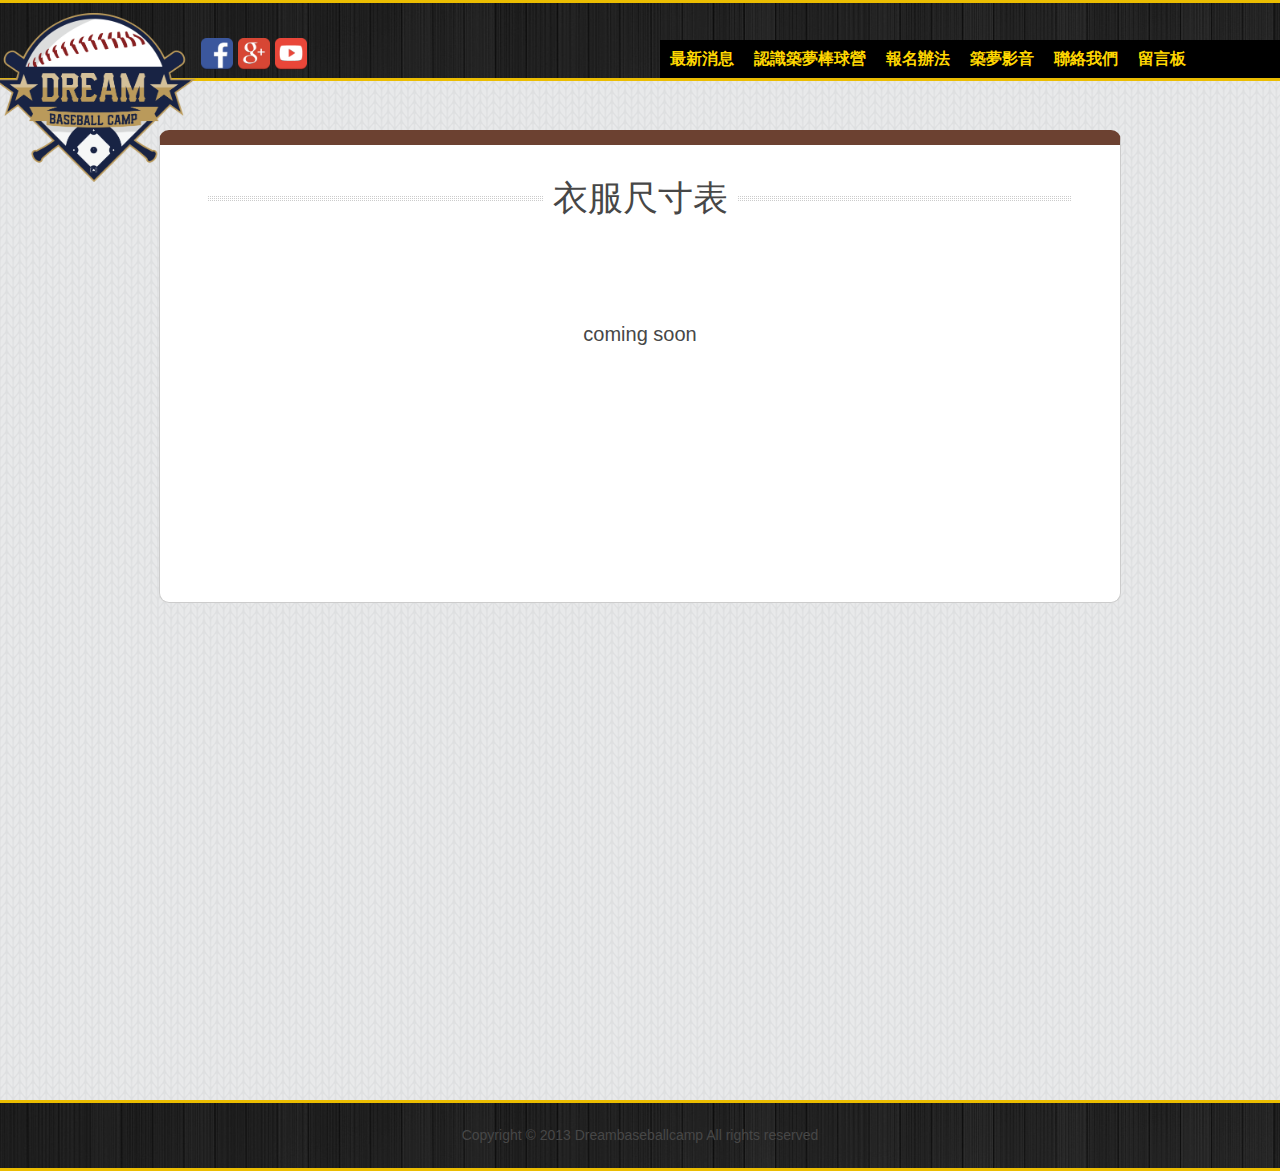
<file: size.html>
﻿<!DOCTYPE html>
<!--[if lt IE 7 ]><html class="ie ie6" lang="en"> <![endif]-->
<!--[if IE 7 ]><html class="ie ie7" lang="en"> <![endif]-->
<!--[if IE 8 ]><html class="ie ie8" lang="en"> <![endif]-->
<!--[if (gte IE 9)|!(IE)]><!--><html lang="en"> <!--<![endif]-->
<head>

    <!-- Basic Page Needs
  ================================================== -->
	<meta charset="utf-8">
	<title>2014築夢棒球營</title>
	<meta name="description" content="Free Html5 Templates and Free Responsive Themes Designed by Kimmy | zerotheme.com">
	<meta name="author" content="www.zerotheme.com">
	
    <!-- Mobile Specific Metas
  ================================================== -->
	<meta name="viewport" content="width=device-width, initial-scale=1, maximum-scale=1">
    
    <!-- CSS
  ================================================== -->
	<link rel="stylesheet" href="css/zerogrid.css">
	<link rel="stylesheet" href="css/style.css">
    <link rel="stylesheet" href="css/responsive.css">
	<link rel="stylesheet" href="css/responsiveslides.css" />
	<link rel="stylesheet" href="css/test.css">
	
	<!--[if lt IE 8]>
       <div style=' clear: both; text-align:center; position: relative;'>
         <a href="http://windows.microsoft.com/en-US/internet-explorer/products/ie/home?ocid=ie6_countdown_bannercode">
           <img src="http://storage.ie6countdown.com/assets/100/images/banners/warning_bar_0000_us.jpg" border="0" height="42" width="820" alt="You are using an outdated browser. For a faster, safer browsing experience, upgrade for free today." />
        </a>
      </div>
    <![endif]-->
    <!--[if lt IE 9]>
		<script src="js/html5.js"></script>
		<script src="js/css3-mediaqueries.js"></script>
	<![endif]-->
	
	<link href='http://sa.mis.nchu.edu.tw/2014dbc/images/favicon.ico' rel='icon' type='image/x-icon'/>
    <script src="js/jquery.min.js"></script>
	<script src="js/responsiveslides.js"></script>
	<script src="js/test.js"></script>
	<script>
		$(function () {
		  $("#slider").responsiveSlides({
			auto: true,
			pager: false,
			nav: true,
			speed: 500,
			maxwidth: 962,
			namespace: "centered-btns"
		  });
		});
	</script>
</head>
<body>
<!--------------Header--------------->
<header>
	<div class="wrap-header zerogrid">
		<div id="logo">
		<a href="index.html">
		<img class="big" src="./images/logodbc.png"/>
		</a>
		<a target="_blank" href="https://www.facebook.com/DreamBaseballCamp">
		<img class="small" src="./images/social/fbicon.png"/>
		</a>
		<a target="_blank" href="https://plus.google.com/u/0/b/101213757469969167815/101213757469969167815/posts">
		<img class="small" src="./images/social/GPicon.png"/>
		</a>
		<a target="_blank" href="https://www.youtube.com/channel/UCIWwa3B1D9pfv4JZb2F133Q">
		<img class="small" src="./images/social/yticon.png"/>
		</a>
		</div>
		<!--<div class="social">
			<ul>
				<li><a href="#"><img src="./images/social/facebook-icon.png" /></a></li>
				<li><a href="#"><img src="./images/social/google-icon.png" /></a></li>
				<li><a href="#"><img src="./images/social/twitter-bird-icon.png" /></a></li>
				<li><a href="#"><img src="./images/social/rss-icon.png" /></a></li>
			</ul>
		</div>-->
		<nav>
			<div class="wrap-nav">
				<div id="menu">
					<ul>
						<li class="current"><a href="index.html" class="font1">最新消息</a></li>
						<li><a href="#">認識築夢棒球營</a>
							<ul>
								<li><a href="intor.html">營隊介紹</a></li>
								<li><a href="schedule.html">日程表</a></li>
								<li><a href="lesson.html">課程規劃</a></li>
							</ul>
						</li>
						<li><a href="#">報名辦法</a>
							<ul>
								<li><a href="signup.html">報名流程</a></li>
								<li><a href="size.html">衣服尺寸表</a></li>
								<li><a href="FAQ.html">FAQ</a></li>
							</ul>
						</li>
						<li><a href="#">築夢影音</a>
							<ul>
								<li><a href="video.html">活動影片</a></li>
								<li><a href="picture.html">活動照片</a></li>
							</ul>
						</li>
						<li><a href="contact.html">聯絡我們</a></li>
						<li><a href="#">留言板</a></li>
					</ul>
				</div>
				
				<div class="minimenu"><div>MENU</div>
					<select onchange="location=this.value">
						<option></option>
						<option value="index.html">Home</option>
						<option value="blog.html">Blog</option>
						<option value="gallery.html">Gallery</option>
						<option value="single.html">About</option>
						<option value="contact.html">Contact</option>
					</select>
				</div>
			</div>
		</nav>
	</div>
</header>

<div class="distance"></div>

<!--------------Content--------------->
<section id="content">
	<div class="wrap-content zerogrid">
		<div class="row block05">
			<div id="S1">
			<div class="title"><span>衣服尺寸表</span></div>
			<div style="width:67%; margin: 0 auto;">
				<div align="center">


					<br><br><br><br> coming soon<br><br><br><br><br><br><br><br><br><br>

					<!--<article>
						<br>
						<h2 align="center"><a href="#">TITLE</a></h2>
						<iframe width="500" height="375" src="http://www.youtube.com/embed/Uq4qAPxrxDM" frameborder="0" allowfullscreen></iframe>
					</article>-->

					
					<!--頁籤<ul id="pagi">
						<li><a class="current" href="#">1</a></li>
						<li><a href="#">2</a></li>
						<li><a href="#">3</a></li>
						<li><a href="#">4</a></li>
						<li><a href="#">next</a></li>
					</ul>-->
				</div>
			</div>
			</div>

		</div>
	</div>
	<footer>
	<div class="copyright">
		<p>Copyright © 2013 Dreambaseballcamp All rights reserved</p>
	</div>
</footer>
</section>


<!--------------Footer--------------->

</body></html>
</file>
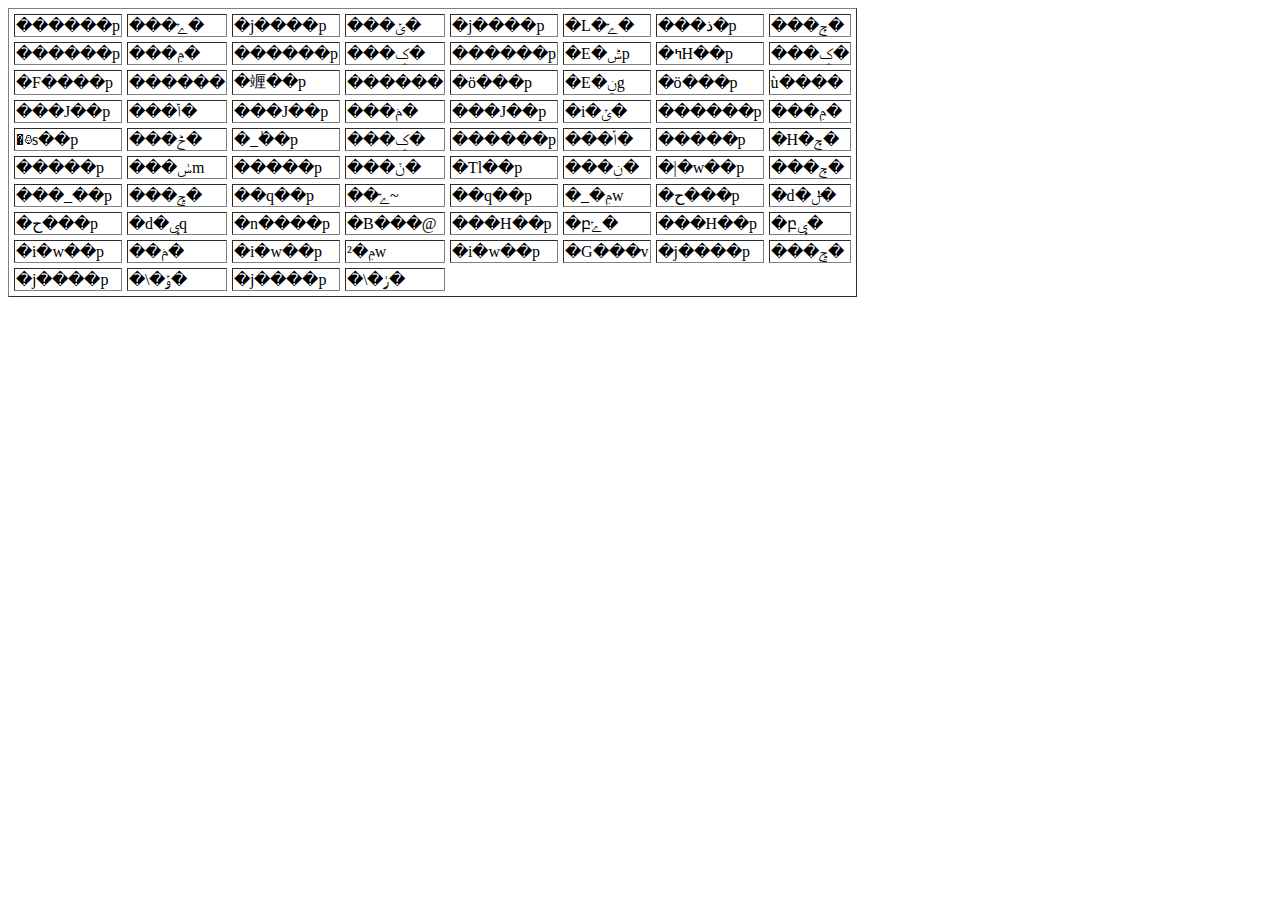
<file: table.html>
<html>
<head></head>
<body>
<table border="1" cellspacing="5">
<tr>
<td>������p</td><td>���ݺ�</td>
<td>�j����p</td><td>���ݵ�</td>
<td>�j����p</td><td>�L�ݺ�</td>
<td>���ذ�p</td><td>���ݼ�</td>
</tr>
<tr>
<td>������p</td><td>���ݦ�</td>
<td>������p</td><td>���ݤ�</td>
<td>������p</td><td>�E�ݰp</td>
<td>�ߤH��p</td><td>���ݤ�</td>
</tr>
<tr>
<td>�F����p</td><td>������</td>
<td>�竰��p</td><td>������</td>
<td>�ö���p</td><td>�E�ݧg</td>
<td>�ö���p</td><td>ù����</td>
</tr>
<tr>
<td>���J��p</td><td>���ݴ�</td>
<td>���J��p</td><td>���ݥ�</td>
<td>���J��p</td><td>�i�ݵ�</td>
<td>������p</td><td>���ݦ�</td>
</tr>
<tr>
<td>�߷s��p</td><td>���ݲ�</td>
<td>�_�ٰ�p</td><td>���ݤ�</td>
<td>������p</td><td>���ݳ�</td>
<td>�����p</td><td>�H�ݼ�</td>
</tr>
<tr>
<td>�����p</td><td>���ݭm</td>
<td>�����p</td><td>���ݩ�</td>
<td>�Τl��p</td><td>���ݧ�</td>
<td>�|�w��p</td><td>���ݼ�</td>
</tr>
<tr>
<td>���_��p</td><td>���ݯ�</td>
<td>��q��p</td><td>��ݺ~</td>
<td>��q��p</td><td>�_�ݦw</td>
<td>�ح���p</td><td>�d�ݪ�</td>
</tr>
<tr>
<td>�ح���p</td><td>�d�ݷq</td>
<td>�n����p</td><td>�B���@</td>
<td>���H��p</td><td>�բݺ�</td>
<td>���H��p</td><td>�բݷ�</td>
</tr>
<tr>
<td>�i�w��p</td><td>��ݥ�</td>
<td>�i�w��p</td><td>²�ݦw</td>
<td>�i�w��p</td><td>�G���v</td>
<td>�j����p</td><td>���ݯ�</td>
</tr>
<tr>
<td>�j����p</td><td>�\�ݸ�</td>
<td>�j����p</td><td>�\�ݫ�</td>
</tr>
</table>
</body>
</html>
</file>
<file: css/zerogrid.css>
/*
Free Html5 Responsive Templates
Author: Kimmy
Author URI: http://www.zerotheme.com/
*/
/* -------------------------------------------- */
/* ------------------Grid System--------------- */ 
.zerogrid{ width: 960px; position: relative; margin: 0 auto; padding: 0px;}
.zerogrid:after { content: "\0020"; display: block; height: 0; clear: both; visibility: hidden; }

.zerogrid .row{}
.zerogrid .row:before,.row:after { content: '\0020'; display: block; overflow: hidden; visibility: hidden; width: 0; height: 0; }
.zerogrid .row:after{clear: both; }
.zerogrid .row{zoom: 1;}

.zerogrid .wrap-col{margin:10px;}

.zerogrid .col-1-2, .zerogrid .col-1-3, .zerogrid .col-2-3, .zerogrid .col-1-4, .zerogrid .col-2-4, .zerogrid .col-3-4, .zerogrid .col-1-5, .zerogrid .col-2-5, .zerogrid .col-3-5, .zerogrid .col-4-5, .zerogrid .col-1-6, .zerogrid .col-2-6, .zerogrid .col-3-6, .zerogrid .col-4-6, .zerogrid .col-5-6{float:left; display: inline-block;}

.zerogrid .col-full{width:100%;}

.zerogrid .col-1-2{width:50%;}

.zerogrid .col-1-3{width:33.33%;}
.zerogrid .col-2-3{width:66.66%;}

.zerogrid .col-1-4{width:25%;}
.zerogrid .col-2-4{width:50%;}
.zerogrid .col-3-4{width:75%;}

.zerogrid .col-1-5{width:20%;}
.zerogrid .col-2-5{width:40%;}
.zerogrid .col-3-5{width:60%;}
.zerogrid .col-4-5{width:80%;}

.zerogrid .col-1-6{width:16.66%;}
.zerogrid .col-2-6{width:33.33%;}
.zerogrid .col-3-6{width:50%;}
.zerogrid .col-4-6{width:66.66%;}
.zerogrid .col-5-6{width:83.33%;}

@media only screen and (min-width: 768px) and (max-width: 959px) {
	.zerogrid{width:768px;}
}

@media only screen and (max-width: 767px) {
	.zerogrid{width:100%;}
}

@media only screen and (min-width: 620px) and (max-width: 767px) {
	.zerogrid{width:100%;}
}

@media only screen and (min-width: 480px) and (max-width: 619px) {
	.zerogrid{width:100%;}
	.zerogrid .col-1-3, .zerogrid .col-2-3{width:100%;}
	.zerogrid .col-1-4{width:50%;}
	.zerogrid .col-1-6, .zerogrid .col-2-6, .zerogrid .col-3-6, .zerogrid .col-4-6, .zerogrid .col-5-6{width:100%;}
}

@media only screen and (max-width: 479px) {
	.zerogrid, .zerogrid .col-1-2, .zerogrid .col-1-3, .zerogrid .col-2-3, .zerogrid .col-1-4, .zerogrid .col-2-4, .zerogrid .col-3-4, .zerogrid .col-1-5, .zerogrid .col-2-5, .zerogrid .col-3-5, .zerogrid .col-4-5, .zerogrid .col-1-6, .zerogrid .col-2-6, .zerogrid .col-3-6, .zerogrid .col-4-6, .zerogrid .col-5-6{width:100%;}
}
</file>
<file: css/responsive.css>
html {
   -webkit-text-size-adjust: none;
}
.video embed,
.video object,
.video iframe {
   width: 100%;
   height: auto;
}
img{
	max-width:100%;
	height: auto;
   	width: auto\9; /* ie8 */
}

@media only screen and (min-width: 768px) and (max-width: 959px) {
	/* -------------------------------------------- */
	/* ------------------Header-------------------- */
	
	/* -------------------------------------------- */
	/* ------------------Content------------------- */
	
	/* -------------------------------------------- */
	/* ------------------Footer-------------------- */
	
	/* -------------------------------------------- */
	/* ------------------Other----------------*---- */
	
}

@media only screen and (max-width: 767px) {
	/* -------------------------------------------- */
	/* ------------------Header-------------------- */
	header {margin-top: 0px;height:150px;}
	header #logo{top:60px;}

	nav .wrap-nav{top: 10px; left:10px; right:auto;}
	
	/* -------------------------------------------- */
	/* ------------------Content------------------- */
	
	/* -------------------------------------------- */
	/* ------------------Footer-------------------- */
	
	/* -------------------------------------------- */
	/* ------------------Other----------------*---- */
}

@media only screen and (min-width: 480px) and (max-width: 767px) {
	/* -------------------------------------------- */
	/* ------------------Header-------------------- */
	header{height: 210px;}
	header #logo{top: 120px;}

	.social{top:50px; right: 5px;}
	/* -------------------------------------------- */
	/* ------------------Content------------------- */
	
	/* -------------------------------------------- */
	/* ------------------Footer-------------------- */
	
	/* -------------------------------------------- */
	/* ------------------Other----------------*---- */
}

@media only screen and (max-width: 479px) {
	header{height: 8%;}
	header #logo{top: 120px;z-index:3;}
	header #logo img.small{display:none;}
	header #logo img.big{display:none;height:18%; width:18%;margin-left:20%;margin-top:-20%;}
	img.big{height:10%; width:10%;margin-left:-10%;margin-top:1%;}
	.social{top:50px; right: 5px;}
	/* -------------------------------------------- */
	/* ------------------Header-------------------- */
	nav .wrap-nav {position:relative; height: 37px; left:0px; top:0px;}
	.featured{margin-top:15% ; margin-bottom:20px; }
	#menu{display:none;}
	.minimenu{display:block;}
	.vpic{display:none;}
	
	/* -------------------------------------------- */
	/* ------------------Content------------------- */
	
	/* -------------------------------------------- */
	/* ------------------Footer-------------------- */
	
	/* -------------------------------------------- */
	/* ------------------Other----------------*---- */
}

@media only screen and (max-width: 300px){
	header{height: 230px;}
	header #logo{top: 170px;}
}
</file>
<file: css/responsiveslides.css>
/*! http://responsiveslides.com v1.32 by @viljamis */

.rslides {
  position: relative;
  list-style: none;
  overflow: hidden;
  width: 100%;
  padding: 0;
  margin: 0;
  }

.rslides li {
  position: absolute;
  display: none;
  width: 100%;
  left: 0;
  top: 0;
  }

.rslides li:first-child {
  position: relative;
  display: block;
  float: left;
  }

.rslides img {
  display: block;
  height: auto;
  float: left;
  width: 100%;
  border: 0;
  }
 
 .rslides {
  margin: 0 auto;
  }

.rslides_container {
  
  position: relative;
  }

.centered-btns_nav {
  position: absolute;
  -webkit-tap-highlight-color: rgba(0,0,0,0);
  top: 50%;
  left: 0;
  opacity: 0.7;
  text-indent: -9999px;
  overflow: hidden;
  text-decoration: none;
  height: 61px;
  width: 38px;
  background: transparent url("../images/themes.gif") no-repeat left top;
  margin-top: -45px;
  }

.centered-btns_nav:active {
  opacity: 1.0;
  }

.centered-btns_nav.next {
  left: auto;
  background-position: right top;
  right: 0;
  }

.transparent-btns_nav {
  position: absolute;
  -webkit-tap-highlight-color: rgba(0,0,0,0);
  top: 0;
  left: 0;
  display: block;
  background: #fff; /* Fix for IE6-9 */
  opacity: 0;
  filter: alpha(opacity=1);
  width: 48%;
  text-indent: -9999px;
  overflow: hidden;
  height: 91%;
  }

.transparent-btns_nav.next {
  left: auto;
  right: 0;
  }

.large-btns_nav {
  position: absolute;
  -webkit-tap-highlight-color: rgba(0,0,0,0);
  opacity: 0.6;
  text-indent: -9999px;
  overflow: hidden;
  top: 0;
  bottom: 0;
  left: 0;
  background: #000 url("../images/themes.gif") no-repeat left 50%;
  width: 38px;
  }

.large-btns_nav:active {
  opacity: 1.0;
  }

.large-btns_nav.next {
  left: auto;
  background-position: right 50%;
  right: 0;
  }

.centered-btns_nav:focus,
.transparent-btns_nav:focus,
.large-btns_nav:focus {
  outline: none;
  }

.centered-btns_tabs,
.transparent-btns_tabs,
.large-btns_tabs {
  margin-top: 10px;
  text-align: center;
  }

.centered-btns_tabs li,
.transparent-btns_tabs li,
.large-btns_tabs li {
  display: inline;
  float: none;
  _float: left;
  *float: left;
  margin-right: 5px;
  }

.centered-btns_tabs a,
.transparent-btns_tabs a,
.large-btns_tabs a {
  text-indent: -9999px;
  overflow: hidden;
  -webkit-border-radius: 15px;
  -moz-border-radius: 15px;
  border-radius: 15px;
  background: #ccc;
  background: rgba(0,0,0, .2);
  display: inline-block;
  _display: block;
  *display: block;
  -webkit-box-shadow: inset 0 0 2px 0 rgba(0,0,0,.3);
  -moz-box-shadow: inset 0 0 2px 0 rgba(0,0,0,.3);
  box-shadow: inset 0 0 2px 0 rgba(0,0,0,.3);
  width: 9px;
  height: 9px;
  }

.centered-btns_here a,
.transparent-btns_here a,
.large-btns_here a {
  background: #222;
  background: rgba(0,0,0, .8);
  }
</file>
<file: css/test.css>
#menu {
	margin: 0;
	padding: 0;
	list-style: none;
	position: relative;
	width: 680px;
	height: 38px;
	float: left;
	background: #000;
}
#menu li {

	margin: 0;
	padding: 0;
	float: left;
	
}
#menu li a {
	padding: 10px 10px;
	display: block;
	color: #ffd700;
	text-decoration: none;
	font-size: 16px;
	line-height:18px;
	font-weight: bold;
	
}
#menu li ul {
	margin-top: 0px;
	padding: 15px ;
	list-style: none;
	float: left;
	position: absolute;
	left: 0;
	height: 10px;
	width: 600px;
	color: #fff;
	background: #EBBD01 url('bottom.gif') no-repeat bottom;
	display: none;
	-webkit-border-radius: 10px;
	-moz-border-radius: 10px;
	/*border-top: 1px solid #fff;#c39143border-right: 3px solid #979797;border-right: 3px solid #979797; EBBD01 272446*/
}


#menu li.current{
-webkit-border-radius: 10px;
-moz-border-radius: 10px;}
#menu li ul li{padding:0px 0px 0px;margin-top: 0px;height: 20px;}
#menu li ul li a {font-size: 16px; line-height:14px; display: inline; font-weight: bold;}
#menu li ul li a:hover {color:#000 }
#menu ul li:hover a {
	padding: 10px 10px;color:#fff;
}
</file>
<file: css/style.css>
/*
Free Html5 Responsive Templates
Author: Kimmy
Author URI: http://www.zerotheme.com/
*/
/* -------------------------------------------- */
/* ------------------Reset--------------------- */
a,abbr,acronym,address,applet,article,aside,audio,b,blockquote,big,body,center,canvas,caption,cite,code,command,datalist,dd,del,details,dfn,dl,div,dt,em,embed,fieldset,figcaption,figure,font,footer,form,h1,h2,h3,h4,h5,h6,header,hgroup,html,i,iframe,img,ins,kbd,keygen,label,legend,li,meter,nav,object,ol,output,p,pre,progress,q,s,samp,section,small,span,source,strike,strong,sub,sup,table,tbody,tfoot,thead,th,tr,tdvideo,tt,u,ul,var{background:transparent;border:0 none;font-size:100%;margin:0;padding:0;border:0;outline:0;vertical-align:top;}ol, ul {list-style:none;}blockquote, q {quotes:none;}table, table td {padding:0;}img {vertical-align:top;}embed {vertical-align:top;}
article, aside, audio, canvas, command, datalist, details, embed, figcaption, figure, footer, header, hgroup, keygen, meter, nav, output, progress, section, source, video {display:block;}
mark, rp, rt, ruby, summary, time {display:inline;}
input, textarea {border:0; padding:0; margin:0; outline: 0;}
iframe {border:0; margin:0; padding:0;}
input, textarea, select {margin:0; padding:0px;}

/* -------------------------------------------- */
/* ------------------Font---------------------- */
a.font1{font-family:"微軟正黑體",Times,font1;}

/*Add your font at here<p class="font1">*/

/* -------------------------------------------- */
/* ------------------Style--------------------- */
html, body {width:100%;height: 100%; padding:0; margin:0;}
body {background: url("../images/parttern.png"); color: #474747;font: 14px/25px 微軟正黑體, Arial, Helvetica, sans-serif; }

a{color: #005f88; text-decoration: none;}
h2 p{color: #005f88; text-decoration: none;}
h3 p{color: #009FE3; text-decoration: none;}
h4 b{color: #009FE3; text-decoration: none;font-size:18px; line-height:30px; font-weight:normal;}
a:hover {color: #272446; text-decoration: none;}

a.button{cursor: pointer;color: #ffffff;line-height: 14px;font-family: Arial, Helvetica, sans-serif;font-size: 14px;font-weight: bold;	background: #3F3F3F;}
a.button {display: inline-block;text-decoration: none;padding: 6px 12px 6px 12px;}
a.button:hover{}

h2, .title{font-family: Rockwell,'Kameron',serif;}

.clear{content: "\0020"; display: block; height: 0; clear: both; visibility: hidden; }

/* -------------------------------------------- */
/* ------------------Header-------------------- */
header {position:fixed; background:url("../images/parttern dbc.png");border-top: 3px solid #EBBD01; border-bottom: 3px solid #EBBD01; width:100%;top:0px; z-index:1; }
header .wrap-header{height: 75px;}

header #logo {position:absolute; top:10px; padding:0px; width: 100%;margin-left:-18%; }
header #logo  img.big{height:169px; width:204px;}
header #logo  img.small{margin-top:25px;height:32px; width:32px;}
header #logo  img{float: left;margin-left:5px;}

nav {}
nav .wrap-nav{position:absolute; bottom:0px; left:500px; height: 38px;}

.menu ul {list-style: none;margin: 0;padding: 0;}
.menu  ul li {position: relative;float: left;padding: 6px 5px 0px 5px;}
.menu  ul li:hover {background:#272446;}
.menu  ul li a {font-size: 14px; line-height:14px;color: #272446;display: block;padding: 6px 10px;margin-bottom: 5px;z-index: 6;position: relative; text-transform:uppercase; font-weight: bold;}
.menu  ul li:hover a {color:#ffffff;}
.menu li.current{background:#272446;}
.menu li.current a {color:#ffffff;}

.minimenu{display:none;}
.minimenu{position: relative;margin: 0px;background:url("../images/parttern dbc.png");z-index:2; }
.minimenu div{overflow: hidden;position: relative;font: 18px/37px 'PT Sans Narrow';color: #EBBD01;text-align:center;text-transform:uppercase;font-weight:bold;}
.minimenu select{position: absolute;top: 0px;left: 0px;width: 100%;height: 100%; opacity: 0;filter: progid:DXImageTransform.Microsoft.Alpha(opacity=0);	cursor: pointer;}

.social{position: absolute; right: 10px; top: 20px;}
.social ul{list-style: none;margin: 0;padding: 0;}
.social ul li{position: relative;float: left;}

/* -------------------------------------------- */
/* ------------------Featured---------------- */

.featured{margin-top:10% ; margin-bottom:20px; }
.featured .wrap-featured{background:#333;}
.featured .wrap-featured .slider{padding: 0px;}

/* -------------------------------------------- */
/* ------------------Videos---------------- */

.vpic{ margin-top:10px ;height: 240px; width:969px; margin:0px auto; }
.vpic a {float: left;border-right: 3px solid #ffffff; width:320px; height:180px;}

.videopic{ margin-top:10px ;height: 240px; width:969px; margin:0px auto; }
.videopic a {float: left;border-right: 3px solid #ffffff; width:320px; height:180px;}
/* -------------------------------------------- */
/* ------------------Content------------------- */
#content {margin:20px auto;min-height: 100%;position: relative;padding-bottom: 50px;}
.distance {margin:130px auto;}
#content .wrap-content{background-color:#FFF; border:1px solid #CCC; border-top: 15px solid #6c4131; margin-top: 30px;-webkit-border-radius: 10px;-moz-border-radius: 10px;}
.wrap-content iframe {width:640px; height:360px;margin-top: 30px;}
.divider{background: url("../images/divider.png") repeat-x; height: 7px; width: 90%; margin: auto;}
div#on1 div{float: left;margin-left:50px;}
.block01 {margin:10px;}
.block01 h2 { padding-top:30px; font-size: 30px; text-align: center; font-weight: normal;}
.block01 p { padding: 10px 30px 30px 30px; font-size:20px; text-align:center; line-height:30px;}
.block02 {margin:30px 0; padding: 0 10px;}
div.con b{color:green; font-size:16px;}
.block02 h2{font-size:20px; font-weight: normal;}
.block02 a{color: #474747;}
.block02 a:hover{color: #272446;}
.block02 span {font-size: 50px; float: left; margin: 0px 5px 0 0; line-height: 1;}

.block03 {margin: 30px 0; padding: 0 10px;}
.block03 .title{width: 90%; background: url("../images/divider.png") repeat-x 50% 50%; margin: auto; text-align: center;}
.block03 .title span{ background: #ffffff; padding: 10px; font-size: 20px; text-transform: uppercase;}
.block03 img{border:2px solid #CCCCCC;}005f88
.block03 h2{font-size:15px; line-height:30px;}

.block04 {margin: 30px 0; padding: 0 10px;}
.block04 .title{width: 90%; background: url("../images/divider.png") repeat-x 50% 50%; margin: auto; text-align: center;}
.block04 .title span{ background: #ffffff; padding: 10px; font-size: 20px; text-transform: uppercase;}

.block05 {margin: 30px 0;}
.block05 div { font-size:20px;}
.block05 .title{width: 90%; background: url("../images/divider.png") repeat-x 50% 50%; margin: auto; text-align: center;}
.block05 .title span{ background: #ffffff; padding: 10px; font: 20px 微軟正黑體; font-size: 35px; text-transform: uppercase;}
.block05 article{ clear: both; margin-bottom:30px; padding: 0 10px;}
.block05 article h2{font-size:25px; line-height:30px; font-weight:normal;font-family:"微軟正黑體",Times,font1;}
.block05 article h3{font-size:18px; line-height:30px; font-weight:normal;font-family:"微軟正黑體",Times,font1;}
.block05 article .info{font-style:italic; padding: 10px 0px;}
.block05 article img{ margin-left:0px;margin-bottom:10px; width: 100%; height:auto; width:741px;}
.block05 .box{margin-bottom:20px; padding: 0 10px;}
.block05 .heading{padding:5px 0px; border-bottom:2px solid #615E5F}
.block05 .heading h2{font-size:16px; font-weight:normal; display:inline; border-bottom: 4px solid #272446; padding-bottom: 8px;}
.block05 .content{ margin: 5px 0px ;}
.block05 .content .list{padding: 10px; margin-left: 10px;}
.block05 .content ul{ font-size:14px; list-style-type:circle;}
.block05 .content ul li{padding:5px; border-bottom: 1px solid #E2E2E2;}

/* -------------------------------------------- */
/* ------------------Footer-------------------- */
footer {position:absolute;bottom:0px;right:0px;width: 100%;background-color:#333; margin-top:110px;height: 0px;}
footer .wrap-footer{padding:10px 0px; color:#ffffff;}

footer .box{}
footer .heading{ padding:5px 0; border-bottom:1px solid #615E5F; border-top:1px solid #615E5F; text-align: center;}
footer .heading h2{font-size:18px; font-weight:normal; display:inline;border-bottom: 1px solid #272446; border-top: 1px solid #272446; padding: 7px 0 8px 0;}
footer .content{padding:5px}
footer .content ul{ font-size:14px;}
footer .content ul li{padding:5px 0;}
footer .content .tag a{padding: 10px; background: #272446; margin: 0px 5px 5px 0px; float: left; color: #ffffff;}
footer .content .tag a:hover{color: #ffffff; background: #4cc7fc;}

.copyright{position: relative;text-align:center; margin-top:20px; background:url("../images/parttern dbc.png"); padding: 20px 0px;border-top: 3px solid #EBBD01;border-bottom: 3px solid #EBBD01;}
.copyright a{color:#ffffff; text-decoration:underline;}

/*------------gallery*/
.gallery {}
.gallery a {display: block;	margin: 0px 10px 10px 0px;position: relative;
	-webkit-box-shadow: 0 2px 15px 1px rgba(0, 0, 0, 0.5);
	-moz-box-shadow: 0 2px 15px 1px rgba(0, 0, 0, 0.5);
	box-shadow: 0 2px 15px 1px rgba(0, 0, 0, 0.5);}

/*Left and Right margins to images in the middle column*/
/*This selects the 2nd, 5th and 8th elements*/
/*.gallery a:nth-child(3n+2) {margin: 0 25px 25px 25px;}*/

.gallery a img {display: block;	-webkit-transition: all 0.5s;}

/*Hover effects*/
.gallery a img:hover {-webkit-filter: none; /*Returns to default state*/}

/*Default state for brightness has to be specified specifically*/
.gallery a img.brightness:hover {-webkit-filter: brightness(0);}

/*Filter styles*/
.saturate {-webkit-filter: saturate(3);}
.grayscale {-webkit-filter: grayscale(100%);}
.contrast {-webkit-filter: contrast(160%);}
.brightness {-webkit-filter: brightness(0.25);}
.blur {-webkit-filter: blur(3px);}
.invert {-webkit-filter: invert(100%);}
.sepia {-webkit-filter: sepia(100%);}
.huerotate {-webkit-filter: hue-rotate(180deg);}
.opacity {-webkit-filter: opacity(50%);}


/*Pagination*/
#pagi{margin: 50px auto; padding: 20px 0px;list-style: none;width: 250px;}
#pagi li {float: left;margin-right: 10px;}
#pagi li a {display: block;	text-decoration: none; color: #717171;font: bold 16px Arial, sans-serif;padding: 5px; background: #ffffff;}
#pagi li a.current, #pagi li a:hover {color: #ffffff;	background: #009EE2;}

/*Comment*/
.comment{font-weight:bold; margin:10px 0px; width: auto;}
.comment div{margin-bottom: 20px; vertical-align:middle; }
.comment input{border: 2px solid #999999;padding: 8px 10px;width:250px;}
.comment textarea{border: 2px solid #999999;padding: 8px 10px;width:95%;}
.comment input[type="submit"] {cursor: pointer; width:100px; float:right;
	background: -webkit-linear-gradient(top, #efefef, #ddd);background: -moz-linear-gradient(top, #efefef, #ddd);
	background: -ms-linear-gradient(top, #efefef, #ddd);background: -o-linear-gradient(top, #efefef, #ddd);
	background: linear-gradient(top, #efefef, #ddd);
	color: #333;text-shadow: 0px 1px 1px rgba(255,255,255,1);	border: 2px solid #999999;}
.comment input[type="submit"]:hover {
	background: -webkit-linear-gradient(top, #eee, #ccc);	background: -moz-linear-gradient(top, #eee, #ccc);
	background: -ms-linear-gradient(top, #eee, #ccc);	background: -o-linear-gradient(top, #eee, #ccc);
	background: linear-gradient(top, #eee, #ccc);	border: 2px solid #bbb;}
.comment input[type="submit"]:active {
	background: -webkit-linear-gradient(top, #ddd, #aaa);	background: -moz-linear-gradient(top, #ddd, #aaa);
	background: -ms-linear-gradient(top, #ddd, #aaa);	background: -o-linear-gradient(top, #ddd, #aaa);
	background: linear-gradient(top, #ddd, #aaa);	border: 2px solid #999;}
</file>
